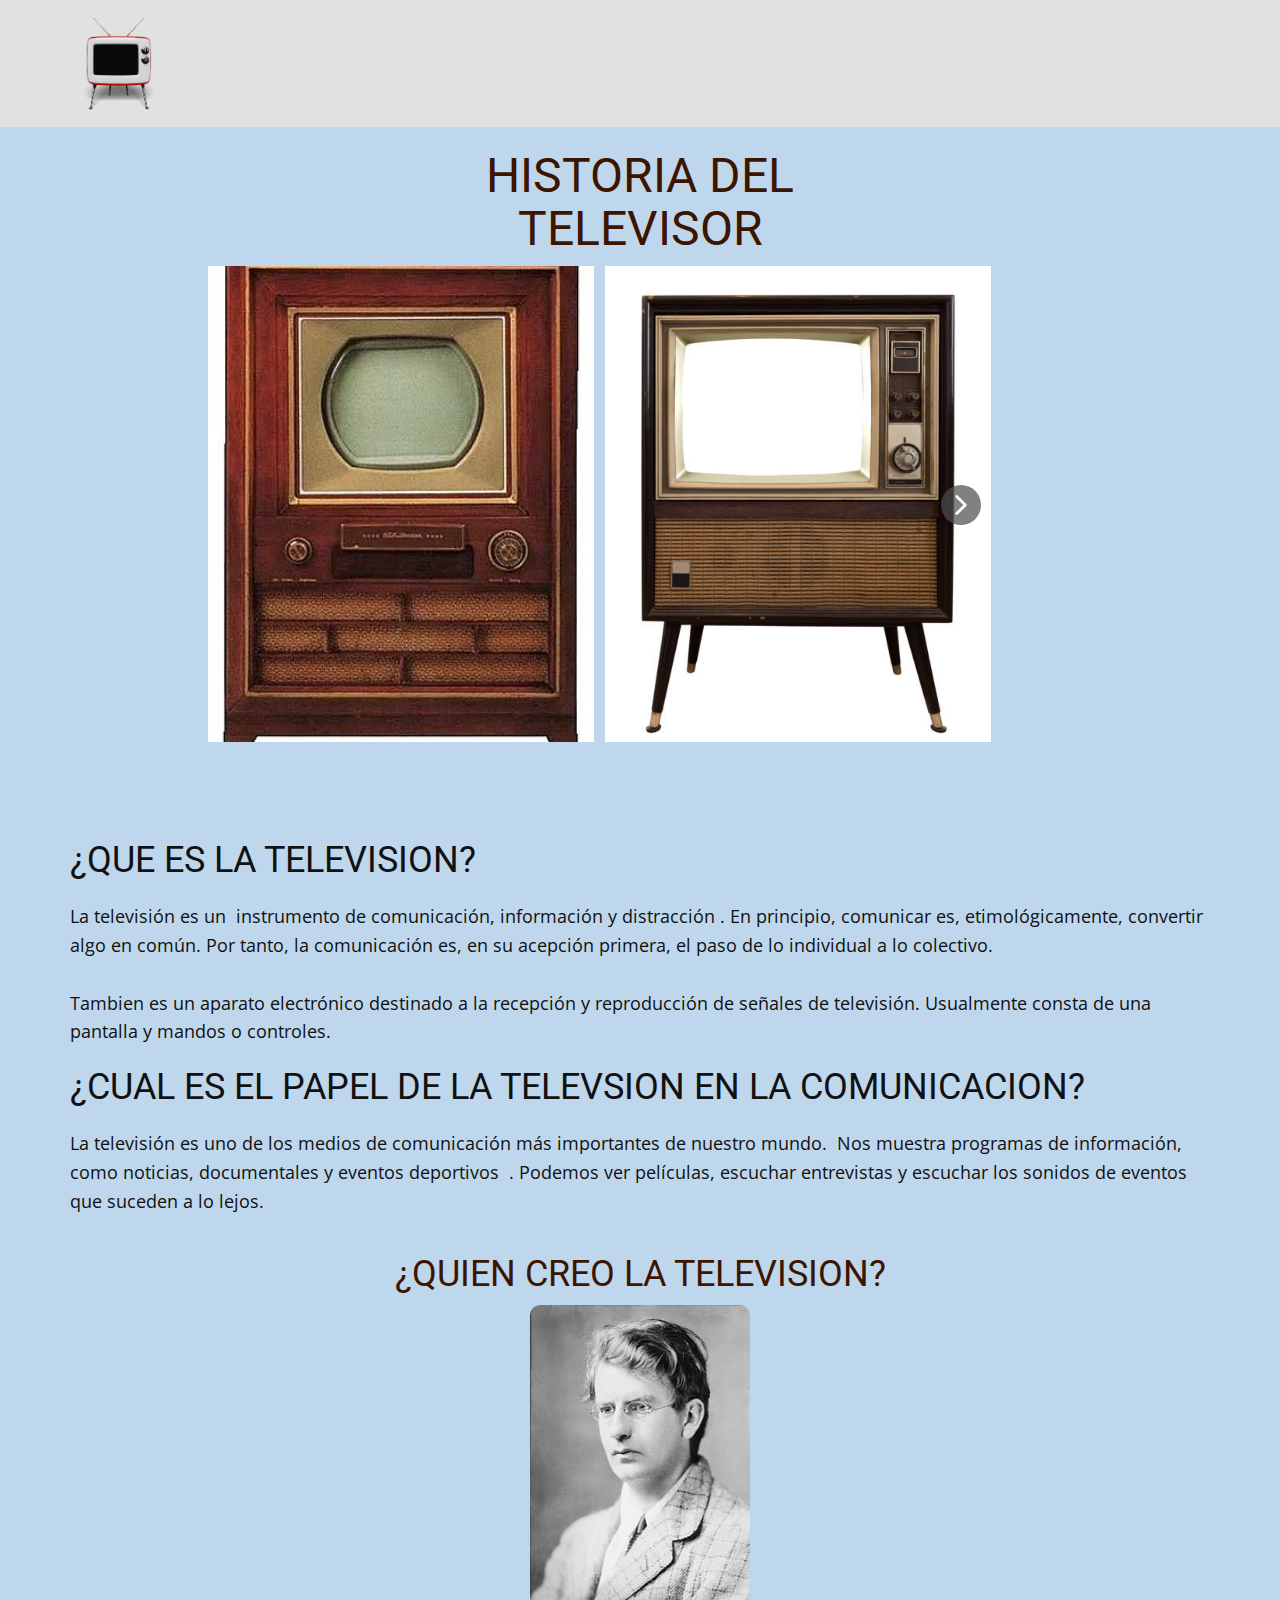
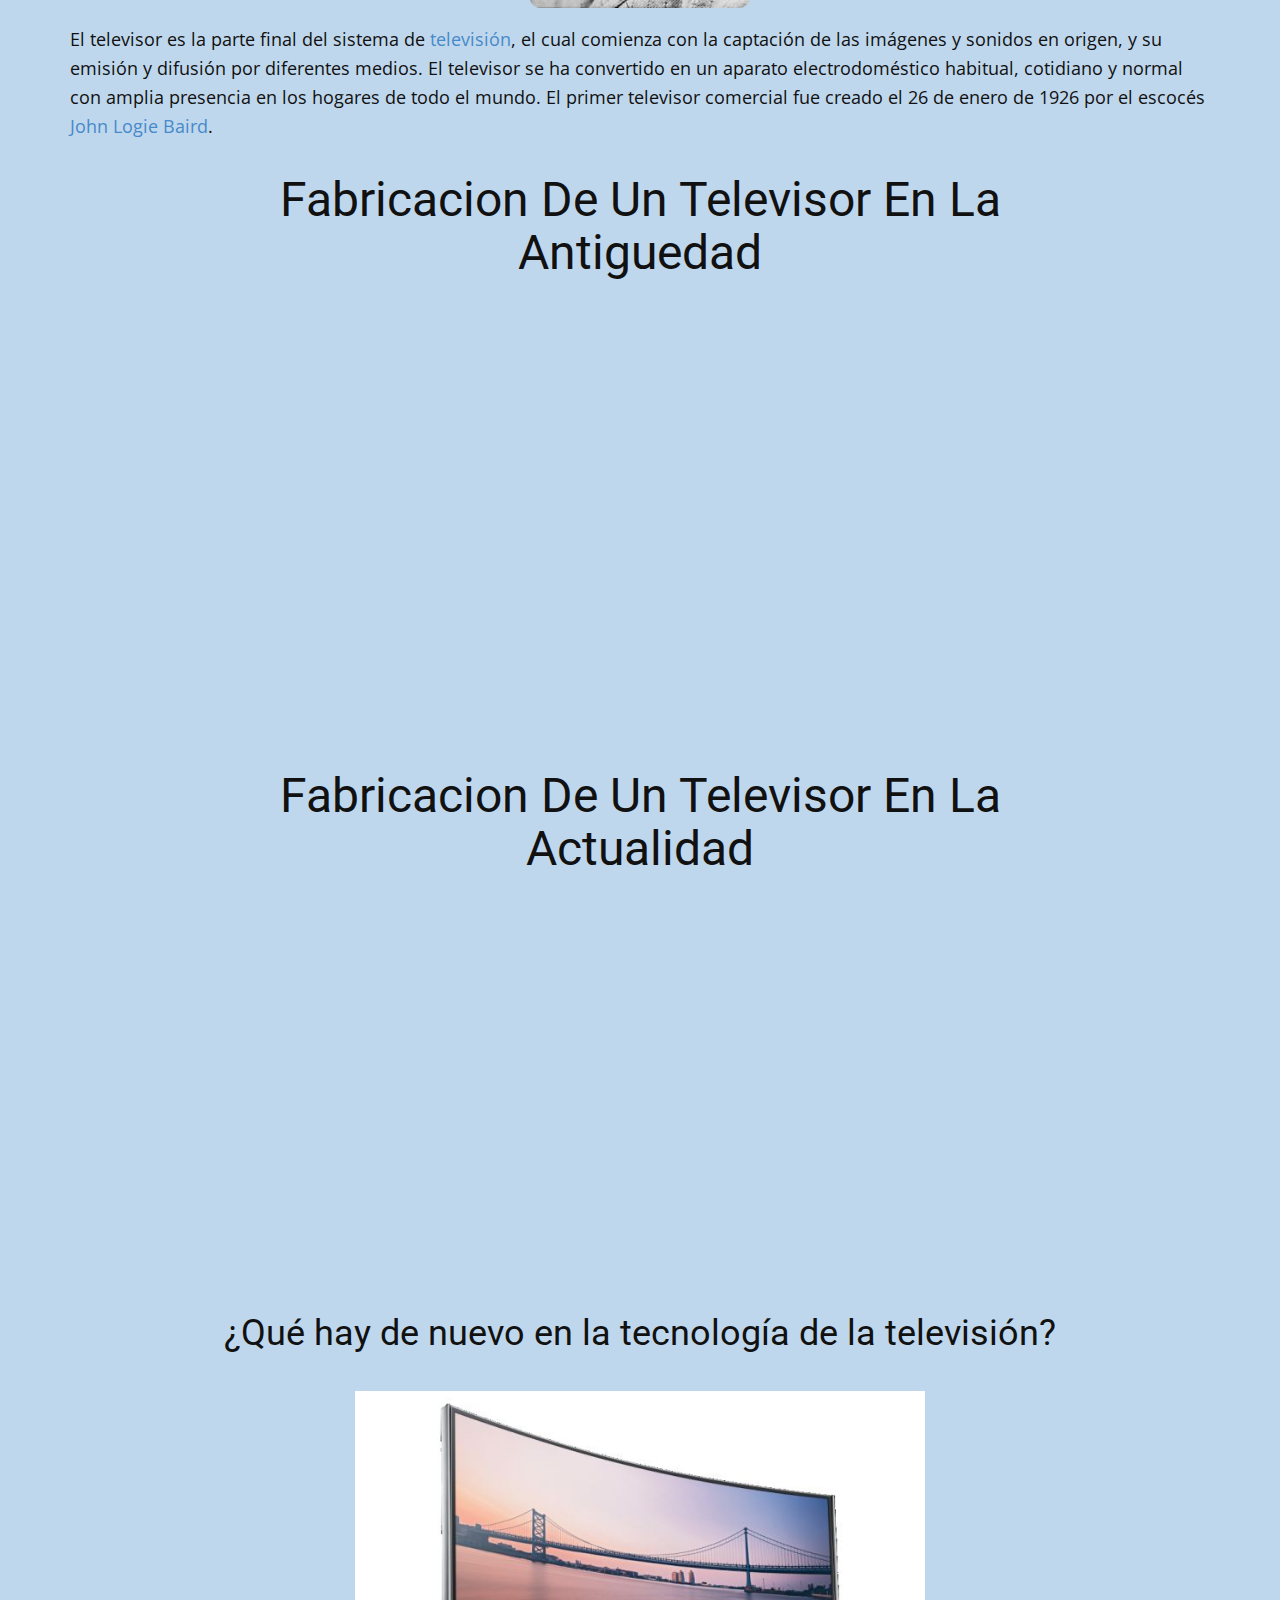
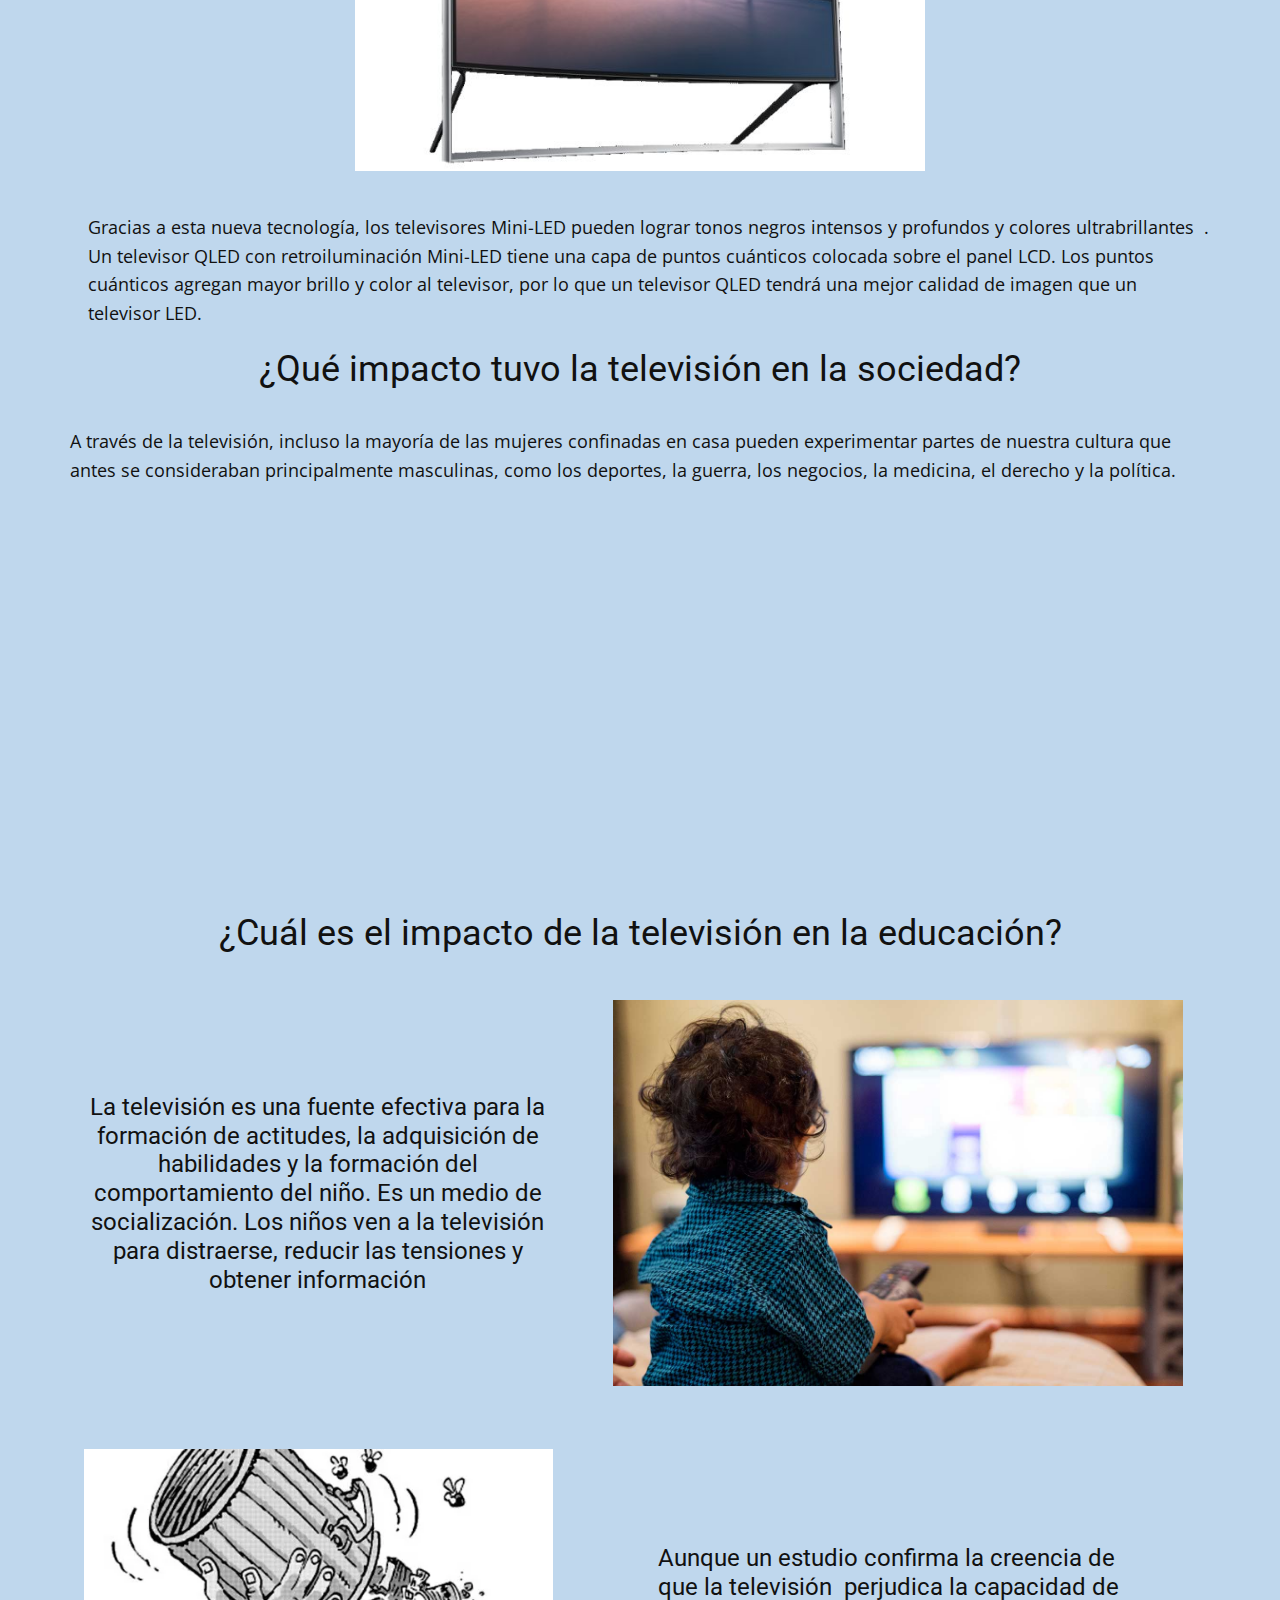
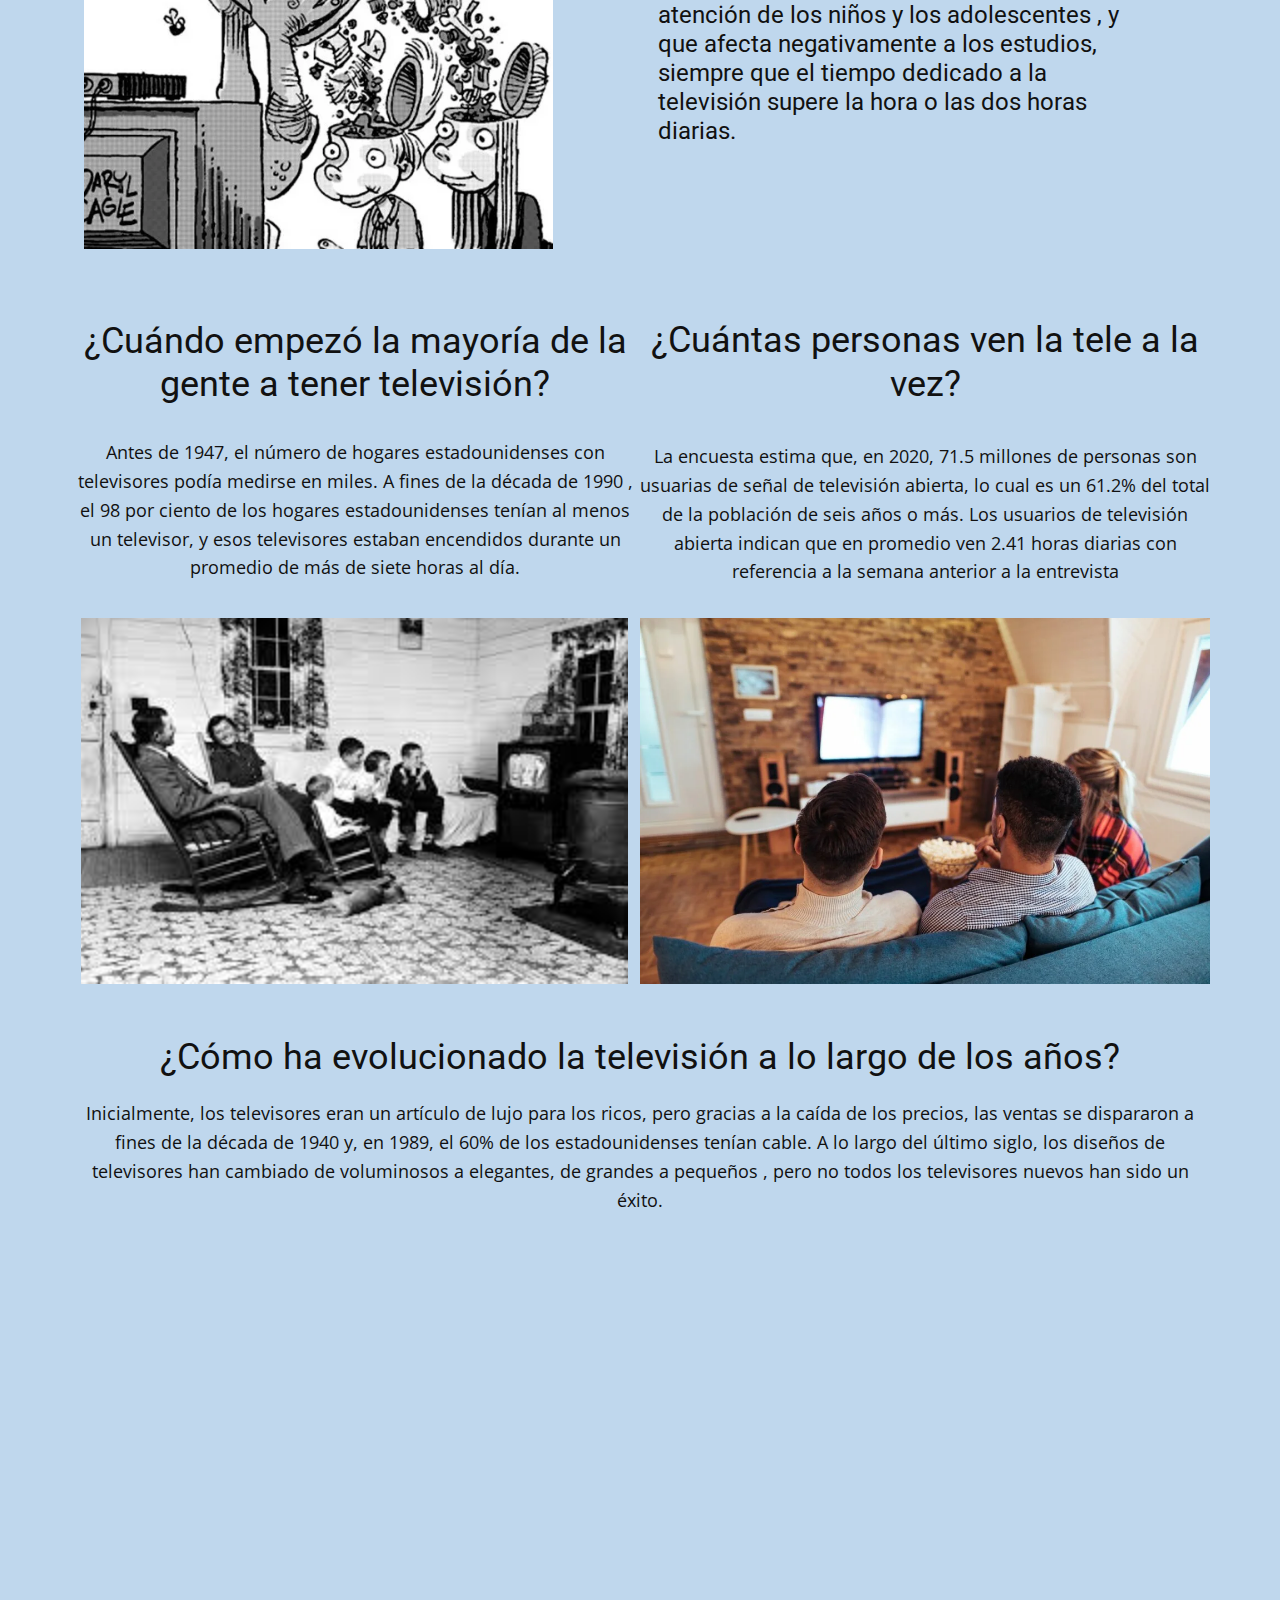
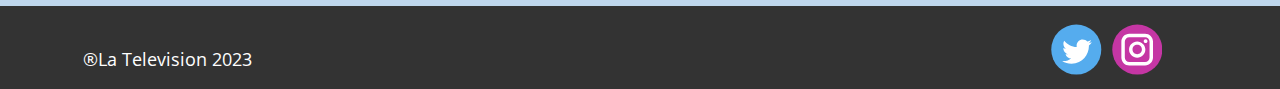
<file: index.html>
<!DOCTYPE html>
<html style="font-size: 16px;" lang="es"><head>
    <meta name="viewport" content="width=device-width, initial-scale=1.0">
    <meta charset="utf-8">
    <meta name="keywords" content="HISTORIA DEL TELEVISOR">
    <meta name="description" content="">
    <title>Inicio</title>
    <link rel="stylesheet" href="nicepage.css" media="screen">
<link rel="stylesheet" href="Inicio.css" media="screen">
    <script class="u-script" type="text/javascript" src="jquery.js" defer=""></script>
    <script class="u-script" type="text/javascript" src="nicepage.js" defer=""></script>
    <meta name="generator" content="Nicepage 5.13.1, nicepage.com">
    <link id="u-theme-google-font" rel="stylesheet" href="https://fonts.googleapis.com/css?family=Roboto:100,100i,300,300i,400,400i,500,500i,700,700i,900,900i|Open+Sans:300,300i,400,400i,500,500i,600,600i,700,700i,800,800i">
    
    
    
    
    
    
    
    
    
    
    <script type="application/ld+json">{
		"@context": "http://schema.org",
		"@type": "Organization",
		"name": "Site1",
		"logo": "images/691113427-0.png",
		"sameAs": [
				"https://twitter.com/PROGRAMALATV?s=20",
				"https://www.instagram.com/antvcolombia/?hl=es"
		]
}</script>
    <meta name="theme-color" content="#478ac9">
    <meta name="twitter:site" content="@">
    <meta name="twitter:card" content="summary_large_image">
    <meta name="twitter:title" content="Inicio">
    <meta name="twitter:description" content="Site1">
    <meta property="og:title" content="Inicio">
    <meta property="og:description" content="">
    <meta property="og:type" content="website">
  <meta data-intl-tel-input-cdn-path="intlTelInput/" /></head>
  <body data-home-page="Inicio.html" data-home-page-title="Inicio" class="u-body u-xl-mode" data-lang="es"><header class="u-clearfix u-custom-color-5 u-header u-header" id="sec-a1c9"><div class="u-clearfix u-sheet u-valign-middle u-sheet-1">
        <a href="https://nicepage.com" class="u-image u-logo u-image-1" data-image-width="923" data-image-height="1000">
          <img class="u-logo-image u-logo-image-1" src="images/691113427-0.png">
        </a>
      </div></header>
    <section class="u-align-center u-clearfix u-custom-color-1 u-section-1" id="sec-3d3c">
      <div class="u-clearfix u-sheet u-sheet-1">
        <h2 class="u-text u-text-custom-color-3 u-text-1">HISTORIA DEL TELEVISOR<br>
        </h2>
        <div class="u-expanded-width-sm u-expanded-width-xs u-gallery u-layout-horizontal u-lightbox u-no-transition u-show-text-on-hover u-width-fixed u-gallery-1">
          <div class="u-gallery-inner"><div class="u-effect-fade u-gallery-item u-gallery-item-1"><div class="u-back-slide" data-image-width="339" data-image-height="480"><img class="u-back-image u-back-image-1" src="images/uno.jpg">
</div><div class="u-over-slide u-shading u-over-slide-1"></div>
</div><div class="u-effect-fade u-gallery-item u-gallery-item-2"><div class="u-back-slide" data-image-width="612" data-image-height="612"><img class="u-back-image u-back-image-2" src="images/1.jpg">
</div><div class="u-over-slide u-shading u-over-slide-2"></div>
</div><div class="u-effect-fade u-gallery-item u-gallery-item-3" data-image-width="225" data-image-height="225"><div class="u-back-slide" data-image-width="225" data-image-height="225"><img class="u-back-image u-back-image-3" src="images/3.jpg">
</div><div class="u-over-slide u-shading u-over-slide-3"></div>
</div><div class="u-effect-fade u-gallery-item u-gallery-item-4" data-image-width="500" data-image-height="350"><div class="u-back-slide" data-image-width="500" data-image-height="350"><img class="u-back-image u-image-contain u-back-image-4" src="images/4.jpg">
</div><div class="u-over-slide u-shading u-over-slide-4"></div>
</div><div class="u-effect-fade u-gallery-item u-gallery-item-5" data-image-width="250" data-image-height="202"><div class="u-back-slide"><img class="u-back-image u-image-contain u-back-image-5" src="images/5.jpg">
</div><div class="u-over-slide u-shading u-over-slide-5"></div>
</div><div class="u-effect-fade u-gallery-item u-gallery-item-6" data-image-width="293" data-image-height="172"><div class="u-back-slide"><img class="u-back-image u-image-contain u-back-image-6" src="images/6.jpg">
</div><div class="u-over-slide u-shading u-over-slide-6"></div>
</div></div>
          <a class="u-absolute-vcenter u-gallery-nav u-gallery-nav-prev u-grey-70 u-icon-circle u-opacity u-opacity-70 u-spacing-10 u-text-white u-gallery-nav-1" href="#" role="button">
            <span aria-hidden="true">
              <svg viewBox="0 0 451.847 451.847"><path d="M97.141,225.92c0-8.095,3.091-16.192,9.259-22.366L300.689,9.27c12.359-12.359,32.397-12.359,44.751,0
c12.354,12.354,12.354,32.388,0,44.748L173.525,225.92l171.903,171.909c12.354,12.354,12.354,32.391,0,44.744
c-12.354,12.365-32.386,12.365-44.745,0l-194.29-194.281C100.226,242.115,97.141,234.018,97.141,225.92z"></path></svg>
            </span>
            <span class="sr-only">
              <svg viewBox="0 0 451.847 451.847"><path d="M97.141,225.92c0-8.095,3.091-16.192,9.259-22.366L300.689,9.27c12.359-12.359,32.397-12.359,44.751,0
c12.354,12.354,12.354,32.388,0,44.748L173.525,225.92l171.903,171.909c12.354,12.354,12.354,32.391,0,44.744
c-12.354,12.365-32.386,12.365-44.745,0l-194.29-194.281C100.226,242.115,97.141,234.018,97.141,225.92z"></path></svg>
            </span>
          </a>
          <a class="u-gallery-nav u-gallery-nav-next u-grey-70 u-icon-circle u-opacity u-opacity-70 u-spacing-10 u-text-white u-gallery-nav-2" href="#" role="button">
            <span aria-hidden="true">
              <svg viewBox="0 0 451.846 451.847"><path d="M345.441,248.292L151.154,442.573c-12.359,12.365-32.397,12.365-44.75,0c-12.354-12.354-12.354-32.391,0-44.744
L278.318,225.92L106.409,54.017c-12.354-12.359-12.354-32.394,0-44.748c12.354-12.359,32.391-12.359,44.75,0l194.287,194.284
c6.177,6.18,9.262,14.271,9.262,22.366C354.708,234.018,351.617,242.115,345.441,248.292z"></path></svg>
            </span>
            <span class="sr-only">
              <svg viewBox="0 0 451.846 451.847"><path d="M345.441,248.292L151.154,442.573c-12.359,12.365-32.397,12.365-44.75,0c-12.354-12.354-12.354-32.391,0-44.744
L278.318,225.92L106.409,54.017c-12.354-12.359-12.354-32.394,0-44.748c12.354-12.359,32.391-12.359,44.75,0l194.287,194.284
c6.177,6.18,9.262,14.271,9.262,22.366C354.708,234.018,351.617,242.115,345.441,248.292z"></path></svg>
            </span>
          </a>
        </div>
      </div>
    </section>
    <section class="u-clearfix u-custom-color-1 u-section-2" id="sec-3b63">
      <div class="u-clearfix u-sheet u-sheet-1">
        <h3 class="u-text u-text-default u-text-1">¿QUE ES LA TELEVISION?</h3>
        <p class="u-text u-text-default u-text-2">La televisión es un&nbsp;<b>
            <span style="font-weight: 400;">instrumento de comunicación, información y</span>
            <span style="font-weight: 400;"></span></b><b>
            <span style="font-weight: 400;">distracción</span>
            <span style="font-weight: 400;">
              <span style="font-weight: 700;"></span>
            </span></b>
          <span style="font-weight: 700;"></span>. En principio, comunicar es, etimológicamente, convertir algo en común. Por tanto, la comunicación es, en su acepción primera, el paso de lo individual a lo colectivo.<br>
          <br>Tambien es un aparato electrónico destinado a la recepción y reproducción de señales de televisión. Usualmente consta de una pantalla y mandos o controles.<br>
        </p>
        <h3 class="u-text u-text-default u-text-3">¿CUAL ES EL PAPEL DE LA TELEVSION EN LA COMUNICACION?</h3>
        <p class="u-text u-text-default u-text-4">La televisión es uno de los medios de comunicación más importantes de nuestro mundo.&nbsp;<b>
            <span style="font-weight: 400;">Nos muestra programas de información, como noticias, documentales y eventos deportivos</span></b> &nbsp;. Podemos ver películas, escuchar entrevistas y escuchar los sonidos de eventos que suceden a lo lejos.
        </p>
      </div>
    </section>
    <section class="u-clearfix u-custom-color-1 u-section-3" id="sec-ad99">
      <div class="u-clearfix u-sheet u-valign-middle u-sheet-1">
        <h3 class="u-text u-text-custom-color-3 u-text-default u-text-1">¿QUIEN CREO LA TELEVISION?</h3>
        <img class="u-image u-image-round u-radius-10 u-image-1" src="images/John_Logie_Baird_in_1917.jpg" alt="" data-image-width="220" data-image-height="303">
        <p class="u-text u-text-2">El televisor es la parte final del sistema de&nbsp;<a href="https://es.wikipedia.org/wiki/Televisi%C3%B3n" title="Televisión" class="u-active-none u-border-none u-btn u-button-style u-hover-none u-none u-text-palette-1-base u-btn-1">televisión</a>, el cual comienza con la captación de las imágenes y sonidos en origen, y su emisión y difusión por diferentes medios. El televisor se ha convertido en un aparato electrodoméstico habitual, cotidiano y normal con amplia presencia en los hogares de todo el mundo. El primer televisor comercial fue creado el 26 de enero de 1926 por el escocés&nbsp;<a href="https://es.wikipedia.org/wiki/John_Logie_Baird" title="John Logie Baird" class="u-active-none u-border-none u-btn u-button-style u-hover-none u-none u-text-palette-1-base u-btn-2">John Logie Baird</a>.
        </p>
      </div>
    </section>
    <section class="u-align-center u-clearfix u-custom-color-1 u-section-4" id="sec-ad37">
      <div class="u-clearfix u-sheet u-valign-middle-xs u-sheet-1">
        <h2 class="u-text u-text-default u-text-1">Fabricacion De Un Televisor En La Antiguedad</h2>
        <div class="u-align-left u-expanded-width-sm u-expanded-width-xs u-video u-video-1">
          <div class="embed-responsive embed-responsive-1">
            <iframe style="position: absolute;top: 0;left: 0;width: 100%;height: 100%;" class="embed-responsive-item" src="https://www.youtube.com/embed/x3RNX3csGZc?mute=0&amp;showinfo=0&amp;controls=0&amp;start=0" frameborder="0" allowfullscreen=""></iframe>
          </div>
        </div>
      </div>
    </section>
    <section class="u-align-center u-clearfix u-custom-color-1 u-section-5" id="sec-847c">
      <div class="u-clearfix u-sheet u-valign-middle-xs u-sheet-1">
        <h2 class="u-text u-text-default u-text-1">Fabricacion De Un Televisor En La Actualidad</h2>
        <div class="u-align-left u-expanded-width-sm u-expanded-width-xs u-video u-video-1">
          <div class="embed-responsive embed-responsive-1">
            <iframe style="position: absolute;top: 0;left: 0;width: 100%;height: 100%;" class="embed-responsive-item" src="https://www.youtube.com/embed/yTsi3iACi3c?mute=0&amp;showinfo=0&amp;controls=0&amp;start=0" frameborder="0" allowfullscreen=""></iframe>
          </div>
        </div>
      </div>
    </section>
    <section class="u-clearfix u-custom-color-1 u-section-6" id="sec-a465">
      <div class="u-clearfix u-sheet u-sheet-1">
        <h3 class="u-text u-text-default u-text-1">¿Qué hay de nuevo en la tecnología de la televisión?</h3>
        <img class="u-image u-image-contain u-image-default u-image-1" src="images/7.jpg" alt="" data-image-width="664" data-image-height="443">
        <p class="u-text u-text-2">Gracias a esta nueva tecnología, los televisores Mini-LED pueden lograr tonos negros intensos y profundos y colores ultrabrillantes <span style="font-weight: 700;">
            <span style="font-weight: 700;">
              <span style="font-weight: 400;"></span>
            </span>
          </span>&nbsp;. Un televisor QLED con retroiluminación Mini-LED tiene una capa de puntos cuánticos colocada sobre el panel LCD. Los puntos cuánticos agregan mayor brillo y color al televisor, por lo que un televisor QLED tendrá una mejor calidad de imagen que un televisor LED.
        </p>
        <h3 class="u-text u-text-default u-text-3">¿Qué impacto tuvo la televisión en la sociedad?</h3>
        <p class="u-text u-text-4">A través de la televisión, incluso la mayoría de las mujeres confinadas en casa pueden experimentar partes de nuestra cultura que antes se consideraban principalmente masculinas, como los deportes, la guerra, los negocios, la medicina, el derecho y la política.</p>
      </div>
    </section>
    <section class="u-clearfix u-custom-color-1 u-section-7" id="sec-1a49">
      <div class="u-clearfix u-sheet u-sheet-1">
        <div class="u-align-left u-video u-video-1">
          <div class="embed-responsive embed-responsive-1">
            <iframe style="position: absolute;top: 0;left: 0;width: 100%;height: 100%;" class="embed-responsive-item" src="https://www.youtube.com/embed/GElQIqVGxoE?mute=0&amp;showinfo=0&amp;controls=0&amp;start=0" frameborder="0" allowfullscreen=""></iframe>
          </div>
        </div>
        <h3 class="u-text u-text-default u-text-1">¿Cuál es el impacto de la televisión en la educación?</h3>
      </div>
    </section>
    <section class="u-align-center u-clearfix u-custom-color-1 u-section-8" id="sec-e721">
      <div class="u-clearfix u-sheet u-valign-middle-xs u-sheet-1">
        <img class="u-image u-image-default u-image-1" src="images/8.jpg" alt="" data-image-width="1200" data-image-height="812">
        <h4 class="u-text u-text-1">La televisión&nbsp;es una fuente efectiva para la formación de actitudes, la adquisición de habilidades y la formación del comportamiento del niño. Es un medio de socialización. Los niños ven a la televisión para distraerse, reducir las tensiones y obtener información</h4>
      </div>
    </section>
    <section class="u-clearfix u-custom-color-1 u-section-9" id="sec-a718">
      <div class="u-clearfix u-sheet u-sheet-1">
        <img class="u-image u-image-default u-image-1" src="images/9.webp" alt="" data-image-width="563" data-image-height="480">
        <h4 class="u-text u-text-1">Aunque un estudio confirma la creencia de que la televisión&nbsp;<b>
            <span style="font-weight: 400;">perjudica la capacidad de atención de los niños y los adolescentes</span></b> , y que afecta negativamente a los estudios, siempre que el tiempo dedicado a la televisión supere la hora o las dos horas diarias.
        </h4>
        <h3 class="u-align-center u-text u-text-2">¿Cuántas personas ven la tele a la vez?</h3>
        <h3 class="u-align-center u-text u-text-3">¿Cuándo empezó la mayoría de la gente a tener televisión?</h3>
        <p class="u-align-center u-text u-text-4">Antes de 1947, el número de hogares estadounidenses con televisores podía medirse en miles. A fines de la década de 1990 , el 98 por ciento de los hogares estadounidenses tenían al menos un televisor, y esos televisores estaban encendidos durante un promedio de más de siete horas al día.</p>
        <p class="u-align-center u-text u-text-5">La encuesta estima que, en 2020,&nbsp;71.5 millones&nbsp;de personas son usuarias de señal de televisión abierta, lo cual es un 61.2% del total de la población de seis años o más. Los usuarios de televisión abierta indican que en promedio ven 2.41 horas diarias con referencia a la semana anterior a la entrevista</p>
        <img class="u-image u-image-default u-image-2" src="images/10.jpg" alt="" data-image-width="275" data-image-height="183">
        <img class="u-image u-image-default u-image-3" src="images/11.webp" alt="" data-image-width="1024" data-image-height="683">
        <h3 class="u-align-center u-text u-text-6">¿Cómo ha evolucionado la televisión a lo largo de los años?</h3>
        <p class="u-align-center u-text u-text-7">Inicialmente, los televisores eran un artículo de lujo para los ricos, pero gracias a la caída de los precios, las ventas se dispararon a fines de la década de 1940 y, en 1989, el 60% de los estadounidenses tenían cable. A lo largo del último siglo, los diseños de televisores han cambiado de voluminosos a elegantes, de grandes a pequeños , pero no todos los televisores nuevos han sido un éxito.</p>
        <div class="u-video u-video-contain u-video-1">
          <div class="embed-responsive embed-responsive-1">
            <iframe style="position: absolute;top: 0;left: 0;width: 100%;height: 100%;" class="embed-responsive-item" src="https://www.youtube.com/embed/mLwXPG5eGvk?mute=0&amp;showinfo=0&amp;controls=0&amp;start=0" frameborder="0" allowfullscreen=""></iframe>
          </div>
        </div>
      </div>
    </section>
    
    
    <footer class="u-clearfix u-footer u-grey-80" id="sec-87c9"><div class="u-clearfix u-sheet u-sheet-1">
        <div class="u-align-left u-social-icons u-spacing-10 u-social-icons-1">
          <a class="u-social-url" title="twitter" target="_blank" href="https://twitter.com/PROGRAMALATV?s=20"><span class="u-icon u-social-icon u-social-twitter u-icon-1"><svg class="u-svg-link" preserveAspectRatio="xMidYMin slice" viewBox="0 0 112 112" style=""><use xmlns:xlink="http://www.w3.org/1999/xlink" xlink:href="#svg-5853"></use></svg><svg class="u-svg-content" viewBox="0 0 112 112" x="0" y="0" id="svg-5853"><circle fill="currentColor" class="st0" cx="56.1" cy="56.1" r="55"></circle><path fill="#FFFFFF" d="M83.8,47.3c0,0.6,0,1.2,0,1.7c0,17.7-13.5,38.2-38.2,38.2C38,87.2,31,85,25,81.2c1,0.1,2.1,0.2,3.2,0.2
      c6.3,0,12.1-2.1,16.7-5.7c-5.9-0.1-10.8-4-12.5-9.3c0.8,0.2,1.7,0.2,2.5,0.2c1.2,0,2.4-0.2,3.5-0.5c-6.1-1.2-10.8-6.7-10.8-13.1
      c0-0.1,0-0.1,0-0.2c1.8,1,3.9,1.6,6.1,1.7c-3.6-2.4-6-6.5-6-11.2c0-2.5,0.7-4.8,1.8-6.7c6.6,8.1,16.5,13.5,27.6,14
      c-0.2-1-0.3-2-0.3-3.1c0-7.4,6-13.4,13.4-13.4c3.9,0,7.3,1.6,9.8,4.2c3.1-0.6,5.9-1.7,8.5-3.3c-1,3.1-3.1,5.8-5.9,7.4
      c2.7-0.3,5.3-1,7.7-2.1C88.7,43,86.4,45.4,83.8,47.3z"></path></svg></span>
          </a>
          <a class="u-social-url" title="instagram" target="_blank" href="https://www.instagram.com/antvcolombia/?hl=es"><span class="u-icon u-social-icon u-social-instagram u-icon-2"><svg class="u-svg-link" preserveAspectRatio="xMidYMin slice" viewBox="0 0 112 112" style=""><use xmlns:xlink="http://www.w3.org/1999/xlink" xlink:href="#svg-5d02"></use></svg><svg class="u-svg-content" viewBox="0 0 112 112" x="0" y="0" id="svg-5d02"><circle fill="currentColor" cx="56.1" cy="56.1" r="55"></circle><path fill="#FFFFFF" d="M55.9,38.2c-9.9,0-17.9,8-17.9,17.9C38,66,46,74,55.9,74c9.9,0,17.9-8,17.9-17.9C73.8,46.2,65.8,38.2,55.9,38.2
      z M55.9,66.4c-5.7,0-10.3-4.6-10.3-10.3c-0.1-5.7,4.6-10.3,10.3-10.3c5.7,0,10.3,4.6,10.3,10.3C66.2,61.8,61.6,66.4,55.9,66.4z"></path><path fill="#FFFFFF" d="M74.3,33.5c-2.3,0-4.2,1.9-4.2,4.2s1.9,4.2,4.2,4.2s4.2-1.9,4.2-4.2S76.6,33.5,74.3,33.5z"></path><path fill="#FFFFFF" d="M73.1,21.3H38.6c-9.7,0-17.5,7.9-17.5,17.5v34.5c0,9.7,7.9,17.6,17.5,17.6h34.5c9.7,0,17.5-7.9,17.5-17.5V38.8
      C90.6,29.1,82.7,21.3,73.1,21.3z M83,73.3c0,5.5-4.5,9.9-9.9,9.9H38.6c-5.5,0-9.9-4.5-9.9-9.9V38.8c0-5.5,4.5-9.9,9.9-9.9h34.5
      c5.5,0,9.9,4.5,9.9,9.9V73.3z"></path></svg></span>
          </a>
        </div>
        <p class="u-text u-text-default u-text-1">®La Television 2023</p>
      </div></footer>
  
</body></html>
</file>
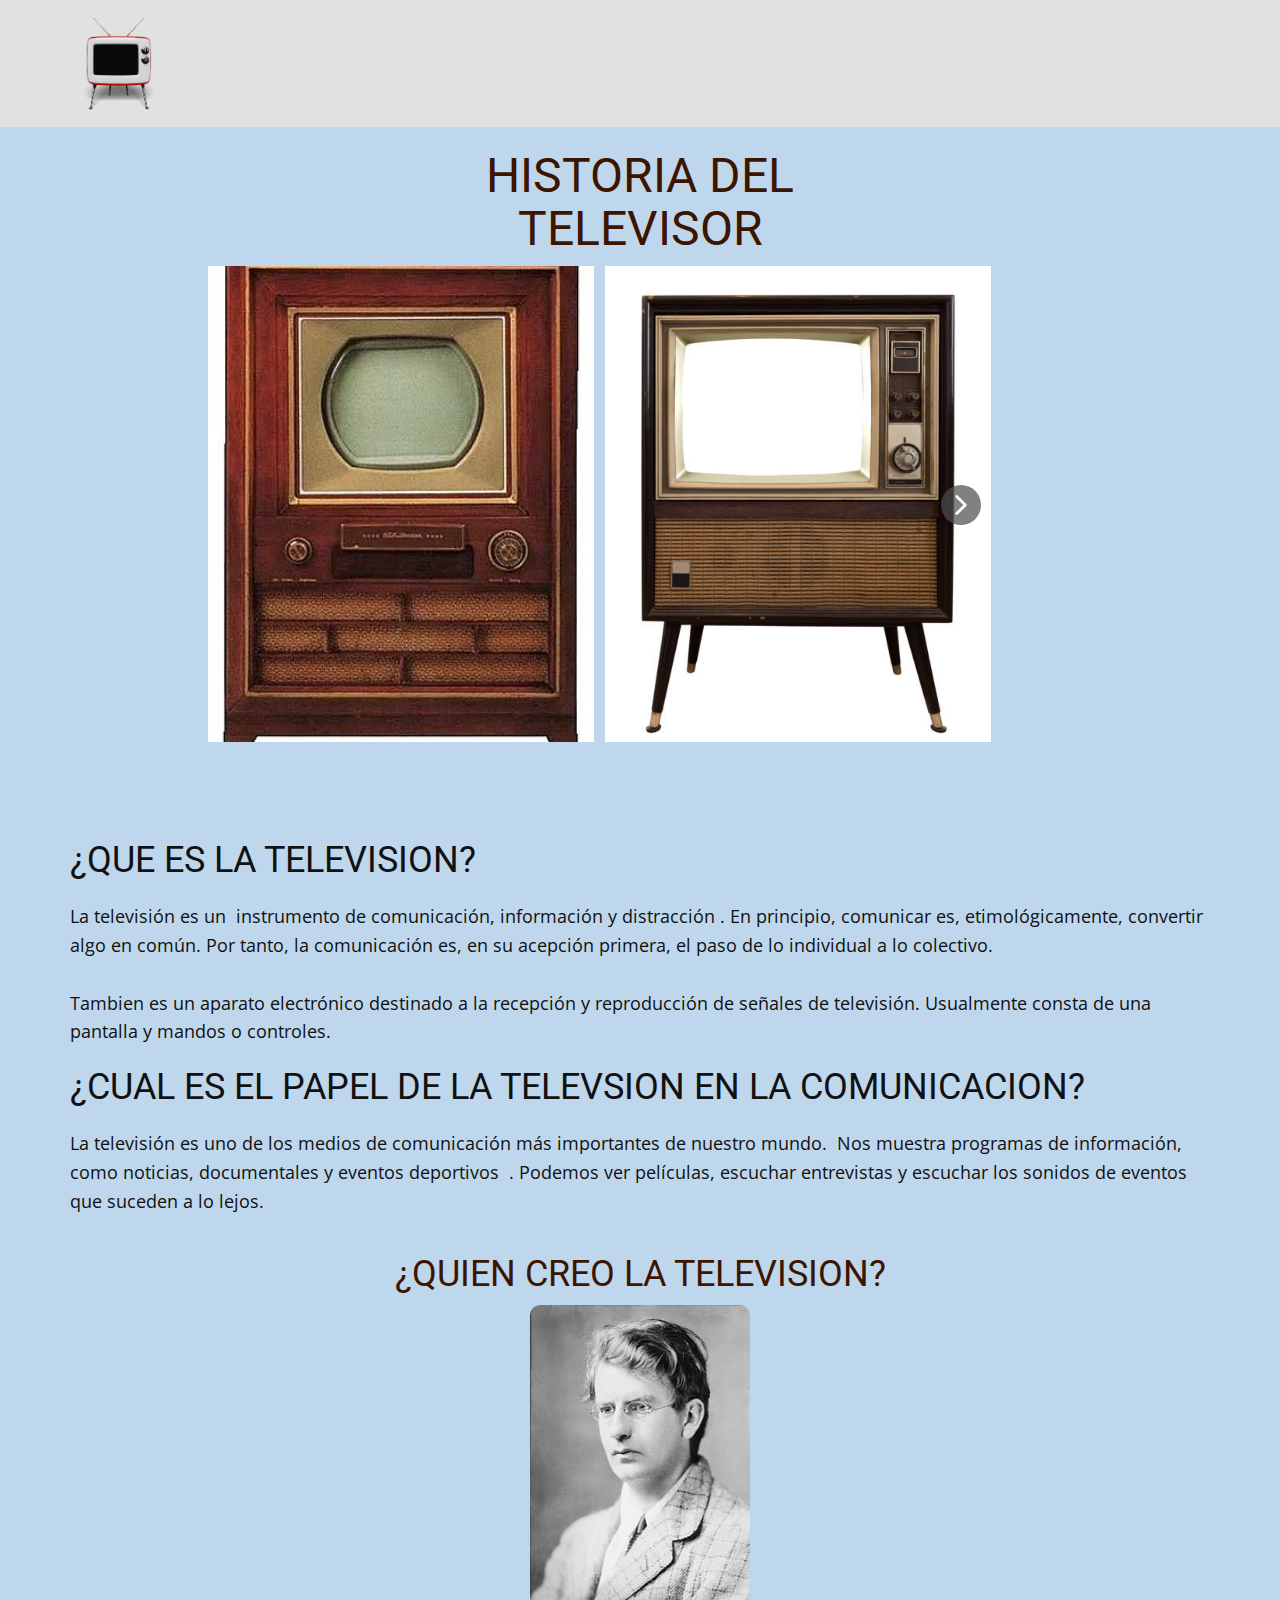
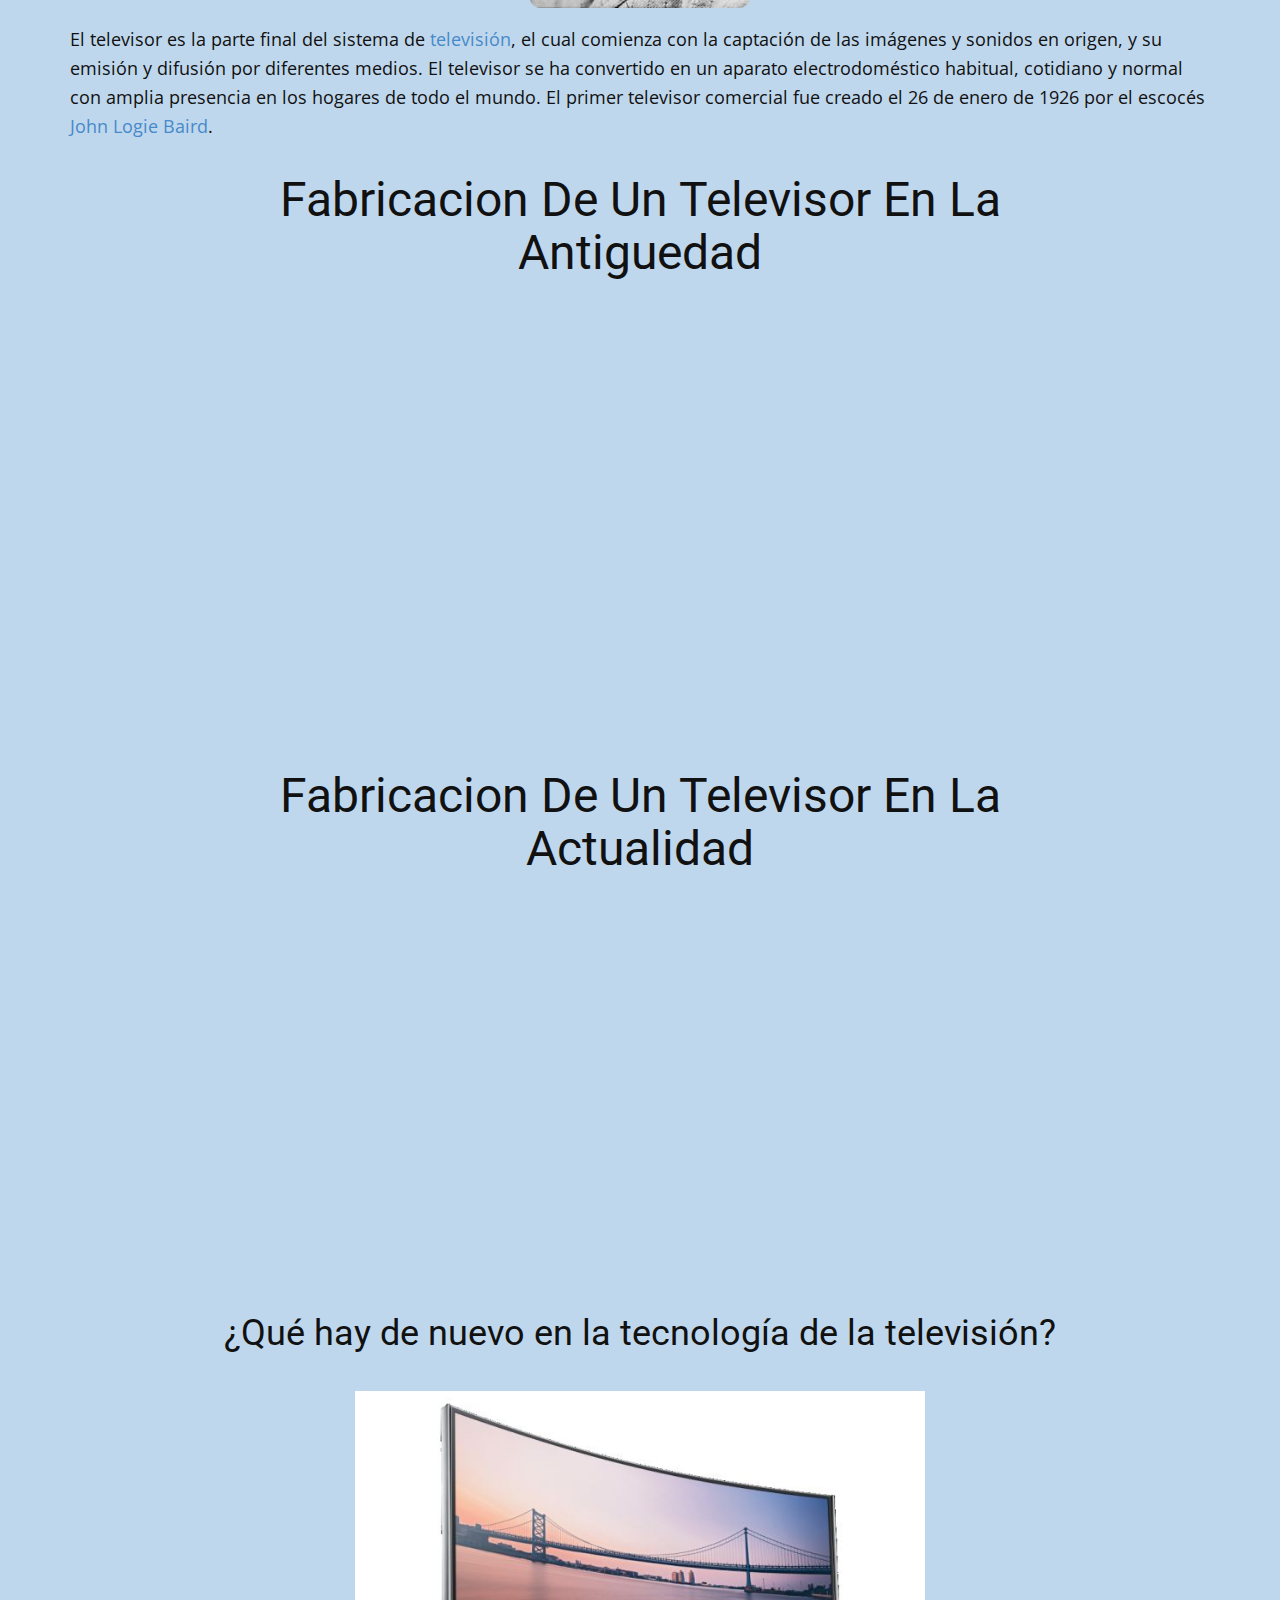
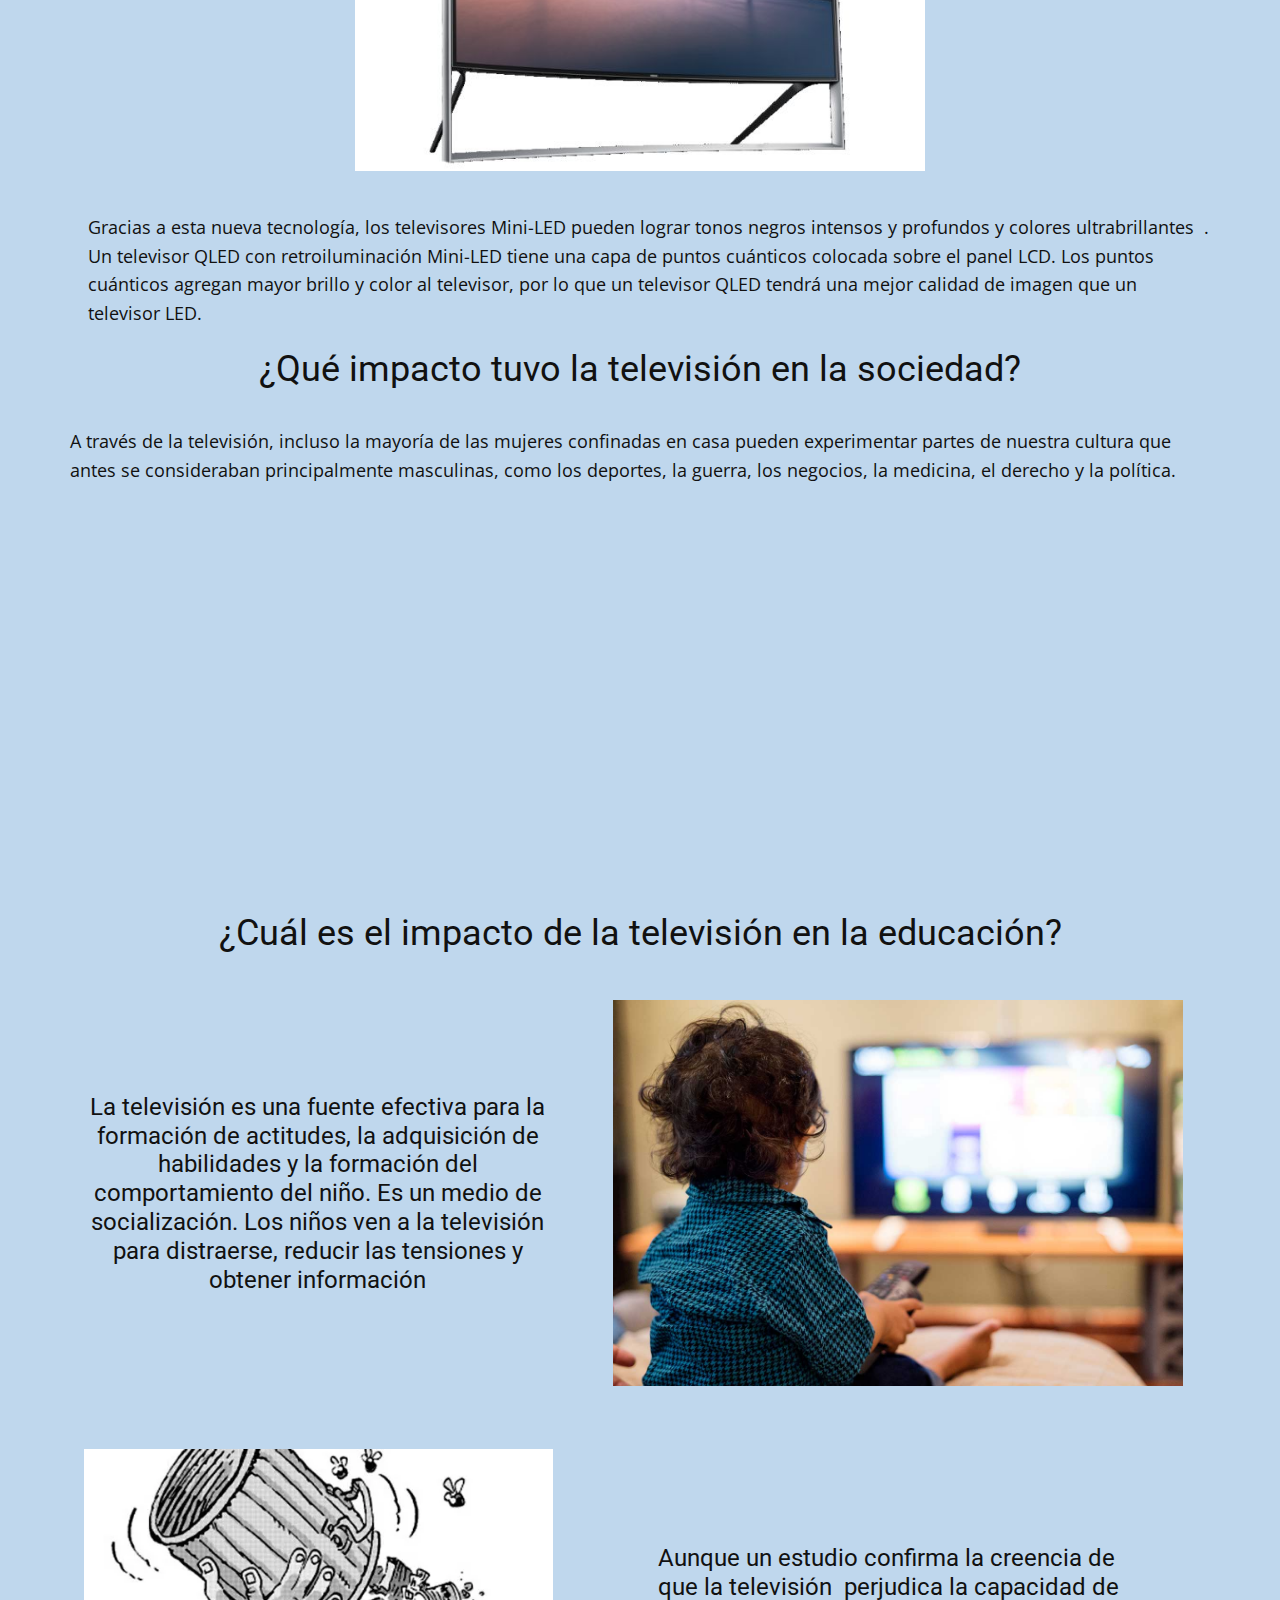
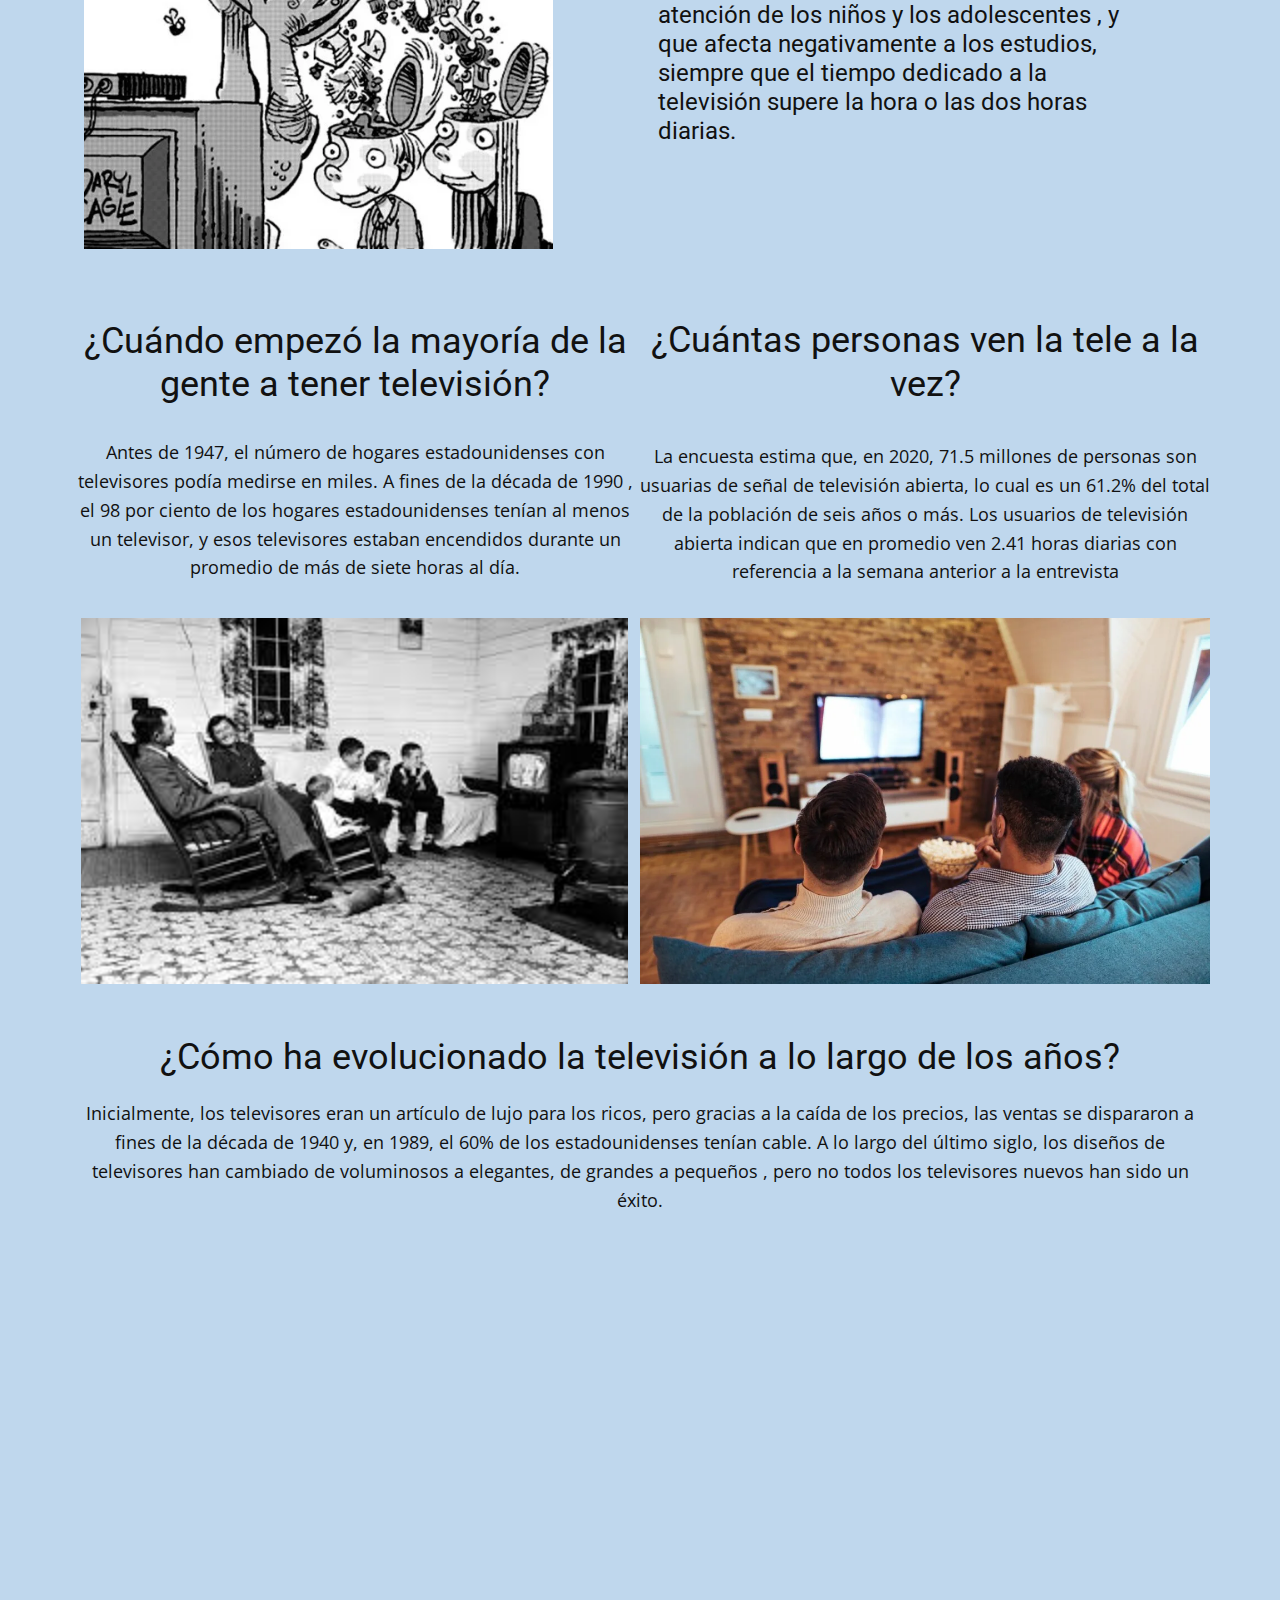
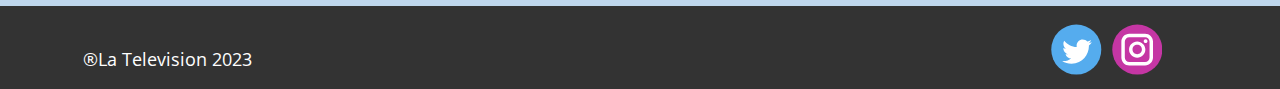
<file: Inicio.html>
<!DOCTYPE html>
<html style="font-size: 16px;" lang="es"><head>
    <meta name="viewport" content="width=device-width, initial-scale=1.0">
    <meta charset="utf-8">
    <meta name="keywords" content="HISTORIA DEL TELEVISOR">
    <meta name="description" content="">
    <title>Inicio</title>
    <link rel="stylesheet" href="nicepage.css" media="screen">
<link rel="stylesheet" href="Inicio.css" media="screen">
    <script class="u-script" type="text/javascript" src="jquery.js" defer=""></script>
    <script class="u-script" type="text/javascript" src="nicepage.js" defer=""></script>
    <meta name="generator" content="Nicepage 5.13.1, nicepage.com">
    <link id="u-theme-google-font" rel="stylesheet" href="https://fonts.googleapis.com/css?family=Roboto:100,100i,300,300i,400,400i,500,500i,700,700i,900,900i|Open+Sans:300,300i,400,400i,500,500i,600,600i,700,700i,800,800i">
    
    
    
    
    
    
    
    
    
    
    <script type="application/ld+json">{
		"@context": "http://schema.org",
		"@type": "Organization",
		"name": "Site1",
		"logo": "images/691113427-0.png",
		"sameAs": [
				"https://twitter.com/PROGRAMALATV?s=20",
				"https://www.instagram.com/antvcolombia/?hl=es"
		]
}</script>
    <meta name="theme-color" content="#478ac9">
    <meta name="twitter:site" content="@">
    <meta name="twitter:card" content="summary_large_image">
    <meta name="twitter:title" content="Inicio">
    <meta name="twitter:description" content="Site1">
    <meta property="og:title" content="Inicio">
    <meta property="og:description" content="">
    <meta property="og:type" content="website">
  <meta data-intl-tel-input-cdn-path="intlTelInput/" /></head>
  <body class="u-body u-xl-mode" data-lang="es"><header class="u-clearfix u-custom-color-5 u-header u-header" id="sec-a1c9"><div class="u-clearfix u-sheet u-valign-middle u-sheet-1">
        <a href="https://nicepage.com" class="u-image u-logo u-image-1" data-image-width="923" data-image-height="1000">
          <img class="u-logo-image u-logo-image-1" src="images/691113427-0.png">
        </a>
      </div></header>
    <section class="u-align-center u-clearfix u-custom-color-1 u-section-1" id="sec-3d3c">
      <div class="u-clearfix u-sheet u-sheet-1">
        <h2 class="u-text u-text-custom-color-3 u-text-1">HISTORIA DEL TELEVISOR<br>
        </h2>
        <div class="u-expanded-width-sm u-expanded-width-xs u-gallery u-layout-horizontal u-lightbox u-no-transition u-show-text-on-hover u-width-fixed u-gallery-1">
          <div class="u-gallery-inner"><div class="u-effect-fade u-gallery-item u-gallery-item-1"><div class="u-back-slide" data-image-width="339" data-image-height="480"><img class="u-back-image u-back-image-1" src="images/uno.jpg">
</div><div class="u-over-slide u-shading u-over-slide-1"></div>
</div><div class="u-effect-fade u-gallery-item u-gallery-item-2"><div class="u-back-slide" data-image-width="612" data-image-height="612"><img class="u-back-image u-back-image-2" src="images/1.jpg">
</div><div class="u-over-slide u-shading u-over-slide-2"></div>
</div><div class="u-effect-fade u-gallery-item u-gallery-item-3" data-image-width="225" data-image-height="225"><div class="u-back-slide" data-image-width="225" data-image-height="225"><img class="u-back-image u-back-image-3" src="images/3.jpg">
</div><div class="u-over-slide u-shading u-over-slide-3"></div>
</div><div class="u-effect-fade u-gallery-item u-gallery-item-4" data-image-width="500" data-image-height="350"><div class="u-back-slide" data-image-width="500" data-image-height="350"><img class="u-back-image u-image-contain u-back-image-4" src="images/4.jpg">
</div><div class="u-over-slide u-shading u-over-slide-4"></div>
</div><div class="u-effect-fade u-gallery-item u-gallery-item-5" data-image-width="250" data-image-height="202"><div class="u-back-slide"><img class="u-back-image u-image-contain u-back-image-5" src="images/5.jpg">
</div><div class="u-over-slide u-shading u-over-slide-5"></div>
</div><div class="u-effect-fade u-gallery-item u-gallery-item-6" data-image-width="293" data-image-height="172"><div class="u-back-slide"><img class="u-back-image u-image-contain u-back-image-6" src="images/6.jpg">
</div><div class="u-over-slide u-shading u-over-slide-6"></div>
</div></div>
          <a class="u-absolute-vcenter u-gallery-nav u-gallery-nav-prev u-grey-70 u-icon-circle u-opacity u-opacity-70 u-spacing-10 u-text-white u-gallery-nav-1" href="#" role="button">
            <span aria-hidden="true">
              <svg viewBox="0 0 451.847 451.847"><path d="M97.141,225.92c0-8.095,3.091-16.192,9.259-22.366L300.689,9.27c12.359-12.359,32.397-12.359,44.751,0
c12.354,12.354,12.354,32.388,0,44.748L173.525,225.92l171.903,171.909c12.354,12.354,12.354,32.391,0,44.744
c-12.354,12.365-32.386,12.365-44.745,0l-194.29-194.281C100.226,242.115,97.141,234.018,97.141,225.92z"></path></svg>
            </span>
            <span class="sr-only">
              <svg viewBox="0 0 451.847 451.847"><path d="M97.141,225.92c0-8.095,3.091-16.192,9.259-22.366L300.689,9.27c12.359-12.359,32.397-12.359,44.751,0
c12.354,12.354,12.354,32.388,0,44.748L173.525,225.92l171.903,171.909c12.354,12.354,12.354,32.391,0,44.744
c-12.354,12.365-32.386,12.365-44.745,0l-194.29-194.281C100.226,242.115,97.141,234.018,97.141,225.92z"></path></svg>
            </span>
          </a>
          <a class="u-gallery-nav u-gallery-nav-next u-grey-70 u-icon-circle u-opacity u-opacity-70 u-spacing-10 u-text-white u-gallery-nav-2" href="#" role="button">
            <span aria-hidden="true">
              <svg viewBox="0 0 451.846 451.847"><path d="M345.441,248.292L151.154,442.573c-12.359,12.365-32.397,12.365-44.75,0c-12.354-12.354-12.354-32.391,0-44.744
L278.318,225.92L106.409,54.017c-12.354-12.359-12.354-32.394,0-44.748c12.354-12.359,32.391-12.359,44.75,0l194.287,194.284
c6.177,6.18,9.262,14.271,9.262,22.366C354.708,234.018,351.617,242.115,345.441,248.292z"></path></svg>
            </span>
            <span class="sr-only">
              <svg viewBox="0 0 451.846 451.847"><path d="M345.441,248.292L151.154,442.573c-12.359,12.365-32.397,12.365-44.75,0c-12.354-12.354-12.354-32.391,0-44.744
L278.318,225.92L106.409,54.017c-12.354-12.359-12.354-32.394,0-44.748c12.354-12.359,32.391-12.359,44.75,0l194.287,194.284
c6.177,6.18,9.262,14.271,9.262,22.366C354.708,234.018,351.617,242.115,345.441,248.292z"></path></svg>
            </span>
          </a>
        </div>
      </div>
    </section>
    <section class="u-clearfix u-custom-color-1 u-section-2" id="sec-3b63">
      <div class="u-clearfix u-sheet u-sheet-1">
        <h3 class="u-text u-text-default u-text-1">¿QUE ES LA TELEVISION?</h3>
        <p class="u-text u-text-default u-text-2">La televisión es un&nbsp;<b>
            <span style="font-weight: 400;">instrumento de comunicación, información y</span>
            <span style="font-weight: 400;"></span></b><b>
            <span style="font-weight: 400;">distracción</span>
            <span style="font-weight: 400;">
              <span style="font-weight: 700;"></span>
            </span></b>
          <span style="font-weight: 700;"></span>. En principio, comunicar es, etimológicamente, convertir algo en común. Por tanto, la comunicación es, en su acepción primera, el paso de lo individual a lo colectivo.<br>
          <br>Tambien es un aparato electrónico destinado a la recepción y reproducción de señales de televisión. Usualmente consta de una pantalla y mandos o controles.<br>
        </p>
        <h3 class="u-text u-text-default u-text-3">¿CUAL ES EL PAPEL DE LA TELEVSION EN LA COMUNICACION?</h3>
        <p class="u-text u-text-default u-text-4">La televisión es uno de los medios de comunicación más importantes de nuestro mundo.&nbsp;<b>
            <span style="font-weight: 400;">Nos muestra programas de información, como noticias, documentales y eventos deportivos</span></b> &nbsp;. Podemos ver películas, escuchar entrevistas y escuchar los sonidos de eventos que suceden a lo lejos.
        </p>
      </div>
    </section>
    <section class="u-clearfix u-custom-color-1 u-section-3" id="sec-ad99">
      <div class="u-clearfix u-sheet u-valign-middle u-sheet-1">
        <h3 class="u-text u-text-custom-color-3 u-text-default u-text-1">¿QUIEN CREO LA TELEVISION?</h3>
        <img class="u-image u-image-round u-radius-10 u-image-1" src="images/John_Logie_Baird_in_1917.jpg" alt="" data-image-width="220" data-image-height="303">
        <p class="u-text u-text-2">El televisor es la parte final del sistema de&nbsp;<a href="https://es.wikipedia.org/wiki/Televisi%C3%B3n" title="Televisión" class="u-active-none u-border-none u-btn u-button-style u-hover-none u-none u-text-palette-1-base u-btn-1">televisión</a>, el cual comienza con la captación de las imágenes y sonidos en origen, y su emisión y difusión por diferentes medios. El televisor se ha convertido en un aparato electrodoméstico habitual, cotidiano y normal con amplia presencia en los hogares de todo el mundo. El primer televisor comercial fue creado el 26 de enero de 1926 por el escocés&nbsp;<a href="https://es.wikipedia.org/wiki/John_Logie_Baird" title="John Logie Baird" class="u-active-none u-border-none u-btn u-button-style u-hover-none u-none u-text-palette-1-base u-btn-2">John Logie Baird</a>.
        </p>
      </div>
    </section>
    <section class="u-align-center u-clearfix u-custom-color-1 u-section-4" id="sec-ad37">
      <div class="u-clearfix u-sheet u-valign-middle-xs u-sheet-1">
        <h2 class="u-text u-text-default u-text-1">Fabricacion De Un Televisor En La Antiguedad</h2>
        <div class="u-align-left u-expanded-width-sm u-expanded-width-xs u-video u-video-1">
          <div class="embed-responsive embed-responsive-1">
            <iframe style="position: absolute;top: 0;left: 0;width: 100%;height: 100%;" class="embed-responsive-item" src="https://www.youtube.com/embed/x3RNX3csGZc?mute=0&amp;showinfo=0&amp;controls=0&amp;start=0" frameborder="0" allowfullscreen=""></iframe>
          </div>
        </div>
      </div>
    </section>
    <section class="u-align-center u-clearfix u-custom-color-1 u-section-5" id="sec-847c">
      <div class="u-clearfix u-sheet u-valign-middle-xs u-sheet-1">
        <h2 class="u-text u-text-default u-text-1">Fabricacion De Un Televisor En La Actualidad</h2>
        <div class="u-align-left u-expanded-width-sm u-expanded-width-xs u-video u-video-1">
          <div class="embed-responsive embed-responsive-1">
            <iframe style="position: absolute;top: 0;left: 0;width: 100%;height: 100%;" class="embed-responsive-item" src="https://www.youtube.com/embed/yTsi3iACi3c?mute=0&amp;showinfo=0&amp;controls=0&amp;start=0" frameborder="0" allowfullscreen=""></iframe>
          </div>
        </div>
      </div>
    </section>
    <section class="u-clearfix u-custom-color-1 u-section-6" id="sec-a465">
      <div class="u-clearfix u-sheet u-sheet-1">
        <h3 class="u-text u-text-default u-text-1">¿Qué hay de nuevo en la tecnología de la televisión?</h3>
        <img class="u-image u-image-contain u-image-default u-image-1" src="images/7.jpg" alt="" data-image-width="664" data-image-height="443">
        <p class="u-text u-text-2">Gracias a esta nueva tecnología, los televisores Mini-LED pueden lograr tonos negros intensos y profundos y colores ultrabrillantes <span style="font-weight: 700;">
            <span style="font-weight: 700;">
              <span style="font-weight: 400;"></span>
            </span>
          </span>&nbsp;. Un televisor QLED con retroiluminación Mini-LED tiene una capa de puntos cuánticos colocada sobre el panel LCD. Los puntos cuánticos agregan mayor brillo y color al televisor, por lo que un televisor QLED tendrá una mejor calidad de imagen que un televisor LED.
        </p>
        <h3 class="u-text u-text-default u-text-3">¿Qué impacto tuvo la televisión en la sociedad?</h3>
        <p class="u-text u-text-4">A través de la televisión, incluso la mayoría de las mujeres confinadas en casa pueden experimentar partes de nuestra cultura que antes se consideraban principalmente masculinas, como los deportes, la guerra, los negocios, la medicina, el derecho y la política.</p>
      </div>
    </section>
    <section class="u-clearfix u-custom-color-1 u-section-7" id="sec-1a49">
      <div class="u-clearfix u-sheet u-sheet-1">
        <div class="u-align-left u-video u-video-1">
          <div class="embed-responsive embed-responsive-1">
            <iframe style="position: absolute;top: 0;left: 0;width: 100%;height: 100%;" class="embed-responsive-item" src="https://www.youtube.com/embed/GElQIqVGxoE?mute=0&amp;showinfo=0&amp;controls=0&amp;start=0" frameborder="0" allowfullscreen=""></iframe>
          </div>
        </div>
        <h3 class="u-text u-text-default u-text-1">¿Cuál es el impacto de la televisión en la educación?</h3>
      </div>
    </section>
    <section class="u-align-center u-clearfix u-custom-color-1 u-section-8" id="sec-e721">
      <div class="u-clearfix u-sheet u-valign-middle-xs u-sheet-1">
        <img class="u-image u-image-default u-image-1" src="images/8.jpg" alt="" data-image-width="1200" data-image-height="812">
        <h4 class="u-text u-text-1">La televisión&nbsp;es una fuente efectiva para la formación de actitudes, la adquisición de habilidades y la formación del comportamiento del niño. Es un medio de socialización. Los niños ven a la televisión para distraerse, reducir las tensiones y obtener información</h4>
      </div>
    </section>
    <section class="u-clearfix u-custom-color-1 u-section-9" id="sec-a718">
      <div class="u-clearfix u-sheet u-sheet-1">
        <img class="u-image u-image-default u-image-1" src="images/9.webp" alt="" data-image-width="563" data-image-height="480">
        <h4 class="u-text u-text-1">Aunque un estudio confirma la creencia de que la televisión&nbsp;<b>
            <span style="font-weight: 400;">perjudica la capacidad de atención de los niños y los adolescentes</span></b> , y que afecta negativamente a los estudios, siempre que el tiempo dedicado a la televisión supere la hora o las dos horas diarias.
        </h4>
        <h3 class="u-align-center u-text u-text-2">¿Cuántas personas ven la tele a la vez?</h3>
        <h3 class="u-align-center u-text u-text-3">¿Cuándo empezó la mayoría de la gente a tener televisión?</h3>
        <p class="u-align-center u-text u-text-4">Antes de 1947, el número de hogares estadounidenses con televisores podía medirse en miles. A fines de la década de 1990 , el 98 por ciento de los hogares estadounidenses tenían al menos un televisor, y esos televisores estaban encendidos durante un promedio de más de siete horas al día.</p>
        <p class="u-align-center u-text u-text-5">La encuesta estima que, en 2020,&nbsp;71.5 millones&nbsp;de personas son usuarias de señal de televisión abierta, lo cual es un 61.2% del total de la población de seis años o más. Los usuarios de televisión abierta indican que en promedio ven 2.41 horas diarias con referencia a la semana anterior a la entrevista</p>
        <img class="u-image u-image-default u-image-2" src="images/10.jpg" alt="" data-image-width="275" data-image-height="183">
        <img class="u-image u-image-default u-image-3" src="images/11.webp" alt="" data-image-width="1024" data-image-height="683">
        <h3 class="u-align-center u-text u-text-6">¿Cómo ha evolucionado la televisión a lo largo de los años?</h3>
        <p class="u-align-center u-text u-text-7">Inicialmente, los televisores eran un artículo de lujo para los ricos, pero gracias a la caída de los precios, las ventas se dispararon a fines de la década de 1940 y, en 1989, el 60% de los estadounidenses tenían cable. A lo largo del último siglo, los diseños de televisores han cambiado de voluminosos a elegantes, de grandes a pequeños , pero no todos los televisores nuevos han sido un éxito.</p>
        <div class="u-video u-video-contain u-video-1">
          <div class="embed-responsive embed-responsive-1">
            <iframe style="position: absolute;top: 0;left: 0;width: 100%;height: 100%;" class="embed-responsive-item" src="https://www.youtube.com/embed/mLwXPG5eGvk?mute=0&amp;showinfo=0&amp;controls=0&amp;start=0" frameborder="0" allowfullscreen=""></iframe>
          </div>
        </div>
      </div>
    </section>
    
    
    <footer class="u-clearfix u-footer u-grey-80" id="sec-87c9"><div class="u-clearfix u-sheet u-sheet-1">
        <div class="u-align-left u-social-icons u-spacing-10 u-social-icons-1">
          <a class="u-social-url" title="twitter" target="_blank" href="https://twitter.com/PROGRAMALATV?s=20"><span class="u-icon u-social-icon u-social-twitter u-icon-1"><svg class="u-svg-link" preserveAspectRatio="xMidYMin slice" viewBox="0 0 112 112" style=""><use xmlns:xlink="http://www.w3.org/1999/xlink" xlink:href="#svg-5853"></use></svg><svg class="u-svg-content" viewBox="0 0 112 112" x="0" y="0" id="svg-5853"><circle fill="currentColor" class="st0" cx="56.1" cy="56.1" r="55"></circle><path fill="#FFFFFF" d="M83.8,47.3c0,0.6,0,1.2,0,1.7c0,17.7-13.5,38.2-38.2,38.2C38,87.2,31,85,25,81.2c1,0.1,2.1,0.2,3.2,0.2
      c6.3,0,12.1-2.1,16.7-5.7c-5.9-0.1-10.8-4-12.5-9.3c0.8,0.2,1.7,0.2,2.5,0.2c1.2,0,2.4-0.2,3.5-0.5c-6.1-1.2-10.8-6.7-10.8-13.1
      c0-0.1,0-0.1,0-0.2c1.8,1,3.9,1.6,6.1,1.7c-3.6-2.4-6-6.5-6-11.2c0-2.5,0.7-4.8,1.8-6.7c6.6,8.1,16.5,13.5,27.6,14
      c-0.2-1-0.3-2-0.3-3.1c0-7.4,6-13.4,13.4-13.4c3.9,0,7.3,1.6,9.8,4.2c3.1-0.6,5.9-1.7,8.5-3.3c-1,3.1-3.1,5.8-5.9,7.4
      c2.7-0.3,5.3-1,7.7-2.1C88.7,43,86.4,45.4,83.8,47.3z"></path></svg></span>
          </a>
          <a class="u-social-url" title="instagram" target="_blank" href="https://www.instagram.com/antvcolombia/?hl=es"><span class="u-icon u-social-icon u-social-instagram u-icon-2"><svg class="u-svg-link" preserveAspectRatio="xMidYMin slice" viewBox="0 0 112 112" style=""><use xmlns:xlink="http://www.w3.org/1999/xlink" xlink:href="#svg-5d02"></use></svg><svg class="u-svg-content" viewBox="0 0 112 112" x="0" y="0" id="svg-5d02"><circle fill="currentColor" cx="56.1" cy="56.1" r="55"></circle><path fill="#FFFFFF" d="M55.9,38.2c-9.9,0-17.9,8-17.9,17.9C38,66,46,74,55.9,74c9.9,0,17.9-8,17.9-17.9C73.8,46.2,65.8,38.2,55.9,38.2
      z M55.9,66.4c-5.7,0-10.3-4.6-10.3-10.3c-0.1-5.7,4.6-10.3,10.3-10.3c5.7,0,10.3,4.6,10.3,10.3C66.2,61.8,61.6,66.4,55.9,66.4z"></path><path fill="#FFFFFF" d="M74.3,33.5c-2.3,0-4.2,1.9-4.2,4.2s1.9,4.2,4.2,4.2s4.2-1.9,4.2-4.2S76.6,33.5,74.3,33.5z"></path><path fill="#FFFFFF" d="M73.1,21.3H38.6c-9.7,0-17.5,7.9-17.5,17.5v34.5c0,9.7,7.9,17.6,17.5,17.6h34.5c9.7,0,17.5-7.9,17.5-17.5V38.8
      C90.6,29.1,82.7,21.3,73.1,21.3z M83,73.3c0,5.5-4.5,9.9-9.9,9.9H38.6c-5.5,0-9.9-4.5-9.9-9.9V38.8c0-5.5,4.5-9.9,9.9-9.9h34.5
      c5.5,0,9.9,4.5,9.9,9.9V73.3z"></path></svg></span>
          </a>
        </div>
        <p class="u-text u-text-default u-text-1">®La Television 2023</p>
      </div></footer>
  
</body></html>
</file>
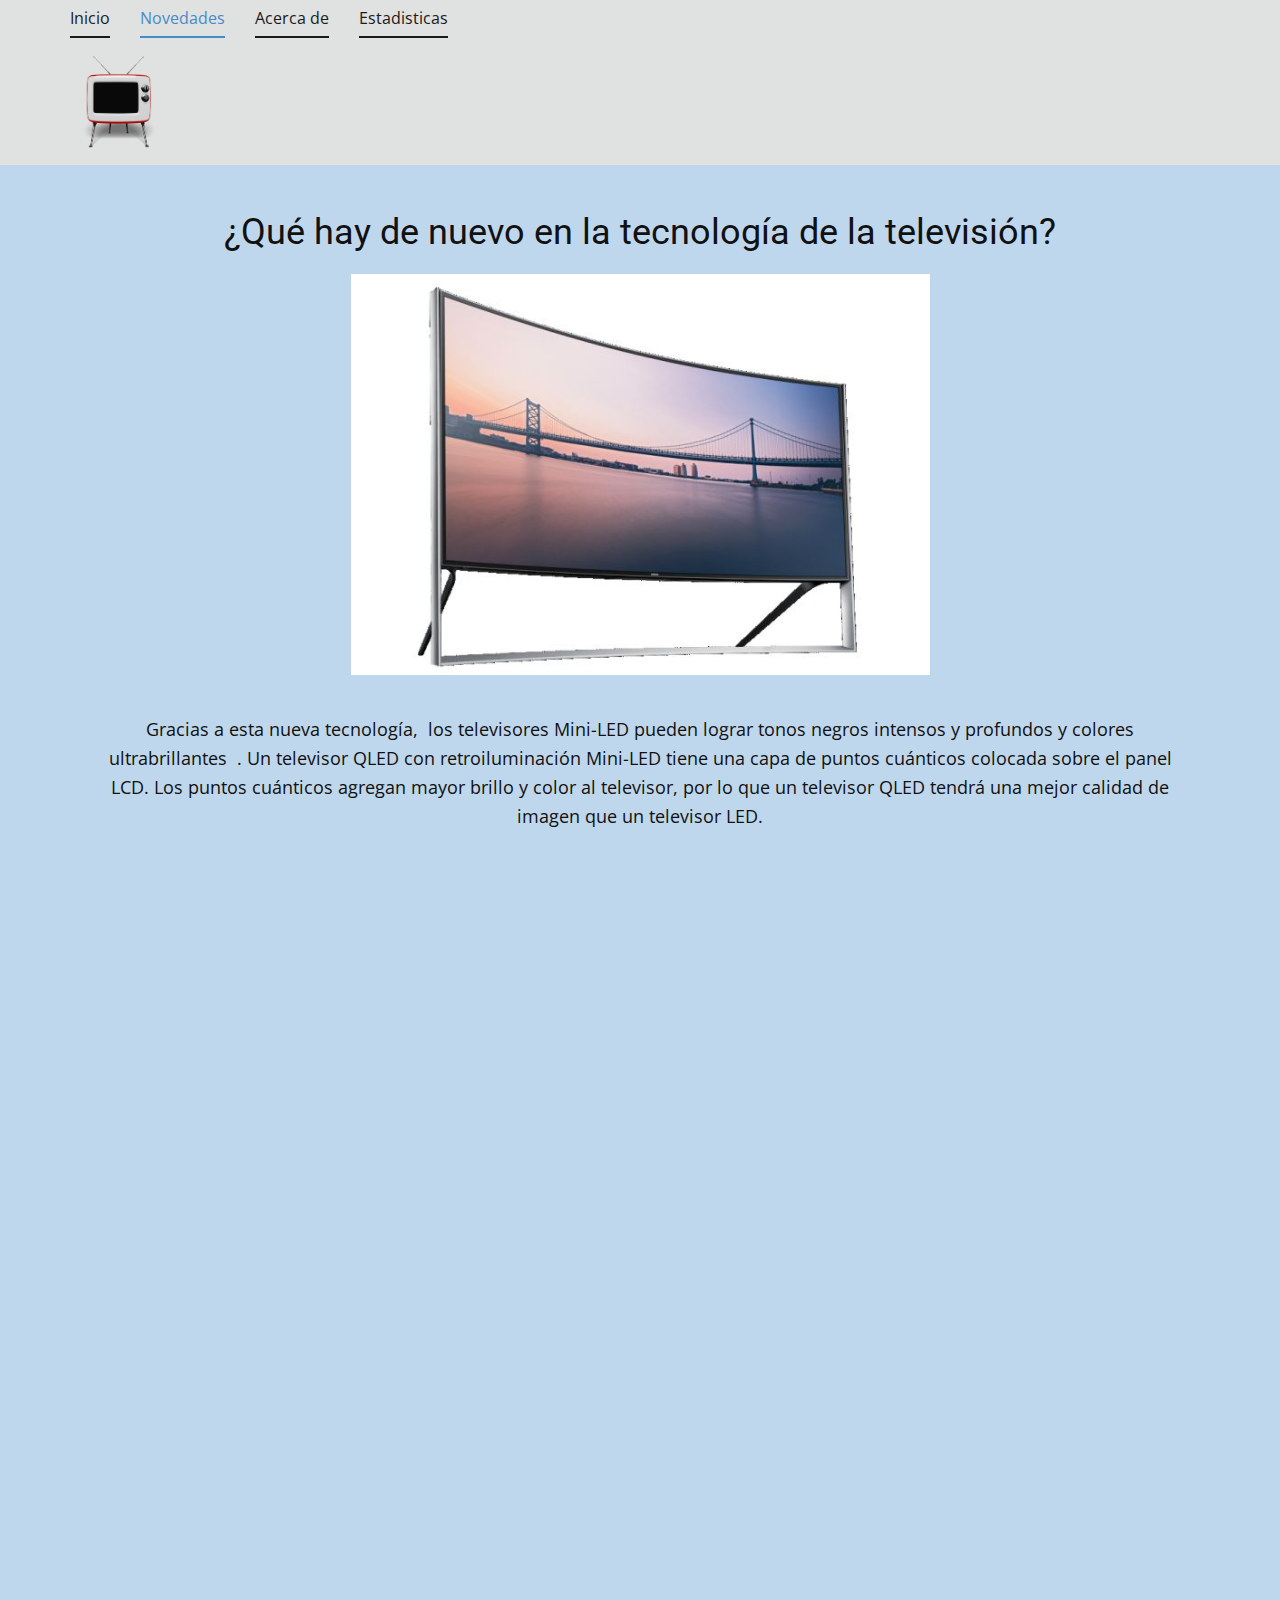
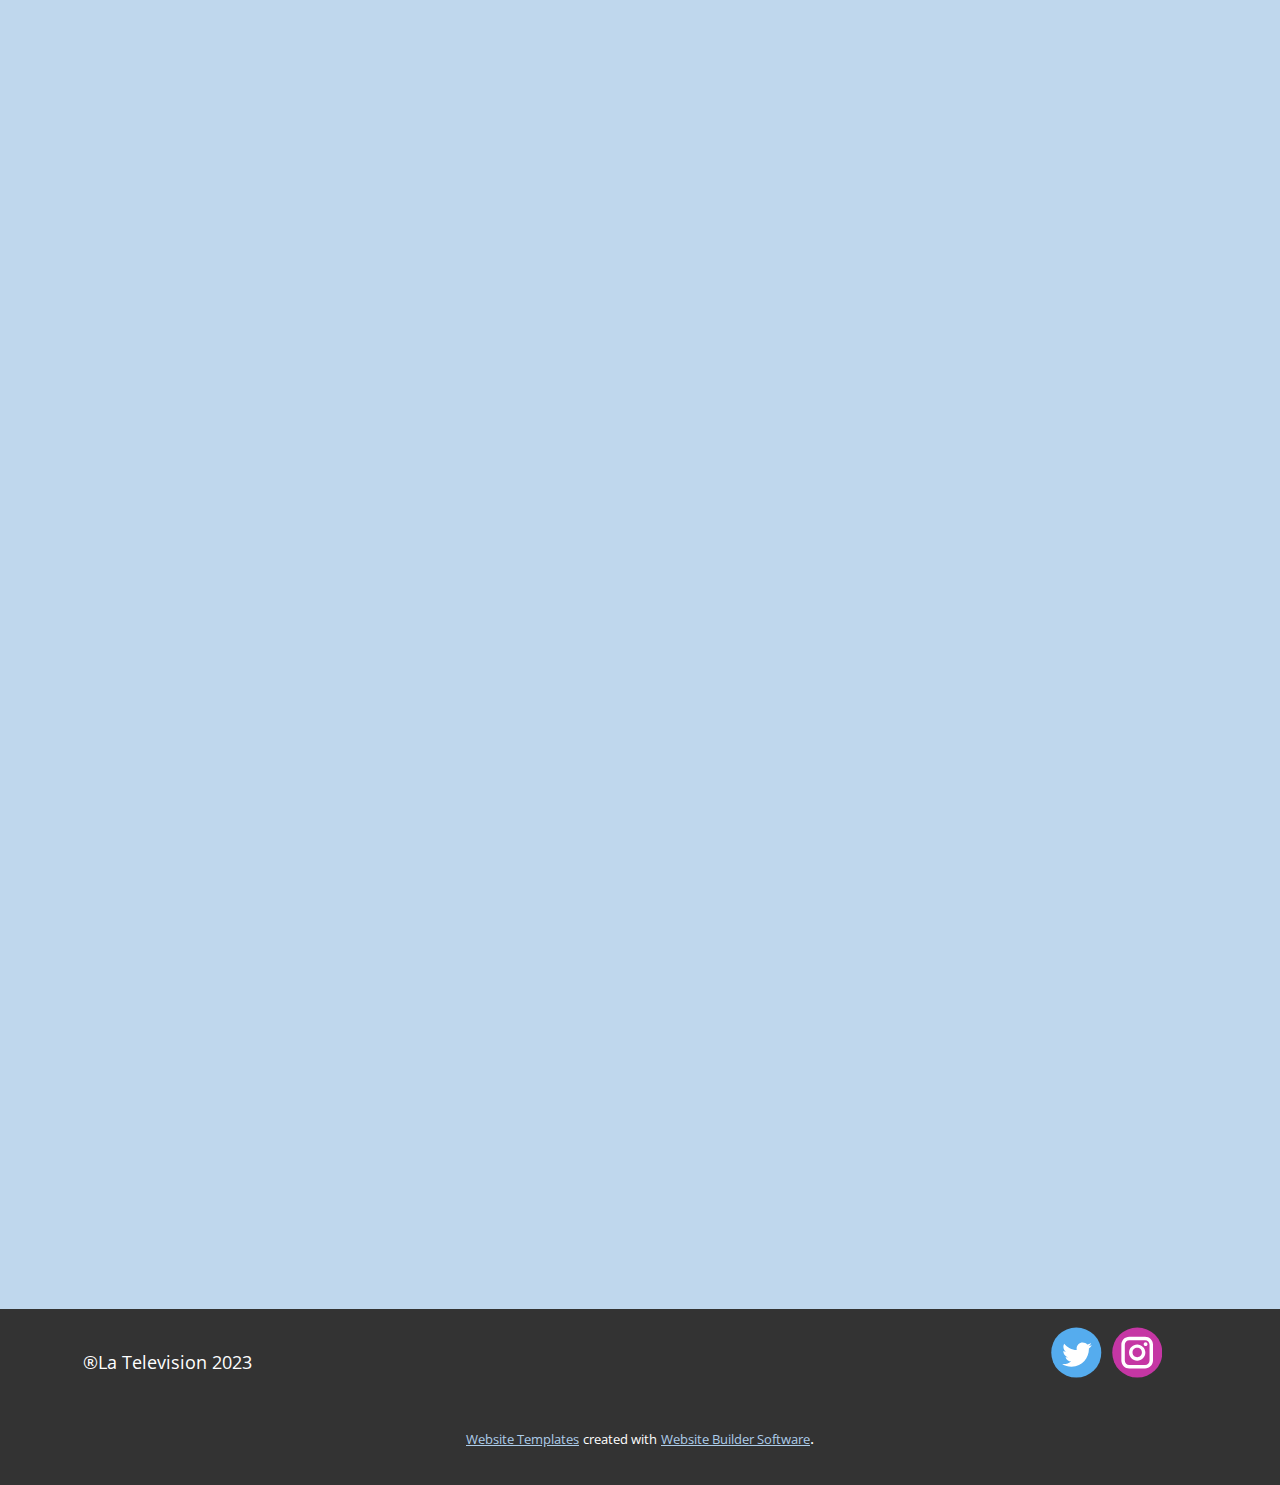
<file: Novedades.html>
<html style="font-size: 16px;" lang="es"><head>
    <meta name="viewport" content="width=device-width, initial-scale=1.0">
    <meta charset="utf-8">
    <meta name="keywords" content="">
    <meta name="description" content="">
    <title>Novedades</title>
    <link rel="stylesheet" href="nicepage.css" media="screen">
<link rel="stylesheet" href="Novedades.css" media="screen">
    <script class="u-script" type="text/javascript" src="jquery.js" defer=""></script>
    <script class="u-script" type="text/javascript" src="nicepage.js" defer=""></script>
    <meta name="generator" content="Nicepage 5.13.1, nicepage.com">
    <link id="u-theme-google-font" rel="stylesheet" href="https://fonts.googleapis.com/css?family=Roboto:100,100i,300,300i,400,400i,500,500i,700,700i,900,900i|Open+Sans:300,300i,400,400i,500,500i,600,600i,700,700i,800,800i">
    
    
    
    
    
    
    
    <script type="application/ld+json">{
		"@context": "http://schema.org",
		"@type": "Organization",
		"name": "",
		"logo": "images/691113427-0.png",
		"sameAs": [
				"https://twitter.com/PROGRAMALATV?s=20",
				"https://www.instagram.com/antvcolombia/?hl=es"
		]
}</script>
    <meta name="theme-color" content="#478ac9">
    <meta name="twitter:site" content="@">
    <meta name="twitter:card" content="summary_large_image">
    <meta name="twitter:title" content="Novedades">
    <meta name="twitter:description" content="">
    <meta property="og:title" content="Novedades">
    <meta property="og:type" content="website">
  <meta data-intl-tel-input-cdn-path="intlTelInput/"></head>
  <body class="u-body u-xl-mode" data-lang="es"><header class="u-clearfix u-custom-color-5 u-header u-header" id="sec-a1c9"><div class="u-clearfix u-sheet u-sheet-1">
        <nav class="u-menu u-menu-one-level u-offcanvas u-menu-1" data-responsive-from="XXL">
          <div class="menu-collapse" style="font-size: 1rem; letter-spacing: 0px; font-weight: 700; text-transform: uppercase;">
            <a class="u-button-style u-custom-active-border-color u-custom-active-color u-custom-border u-custom-border-color u-custom-borders u-custom-hover-border-color u-custom-hover-color u-custom-left-right-menu-spacing u-custom-padding-bottom u-custom-text-active-color u-custom-text-color u-custom-text-decoration u-custom-text-hover-color u-custom-top-bottom-menu-spacing u-nav-link u-text-active-palette-1-base u-text-hover-palette-2-base" href="#">
              <svg class="u-svg-link" viewBox="0 0 24 24"><use xmlns:xlink="http://www.w3.org/1999/xlink" xlink:href="#menu-hamburger"></use></svg>
              <svg class="u-svg-content" version="1.1" id="menu-hamburger" viewBox="0 0 16 16" x="0px" y="0px" xmlns:xlink="http://www.w3.org/1999/xlink" xmlns="http://www.w3.org/2000/svg"><g><rect y="1" width="16" height="2"></rect><rect y="7" width="16" height="2"></rect><rect y="13" width="16" height="2"></rect>
</g></svg>
            </a>
          </div>
          <div class="u-custom-menu u-nav-container">
            <ul class="u-nav u-spacing-30 u-unstyled u-nav-1"><li class="u-nav-item"><a class="u-border-2 u-border-active-palette-1-base u-border-grey-90 u-border-hover-palette-1-base u-border-no-left u-border-no-right u-border-no-top u-button-style u-nav-link u-text-active-palette-1-base u-text-grey-90 u-text-hover-palette-1-base" href="#" target="_blank" rel="nofollow" style="padding: 10px 0px;">Inicio</a>
</li><li class="u-nav-item"><a class="u-border-2 u-border-active-palette-1-base u-border-grey-90 u-border-hover-palette-1-base u-border-no-left u-border-no-right u-border-no-top u-button-style u-nav-link u-text-active-palette-1-base u-text-grey-90 u-text-hover-palette-1-base" href="#" target="_blank" style="padding: 10px 0px;">Novedades</a>
</li><li class="u-nav-item"><a class="u-border-2 u-border-active-palette-1-base u-border-grey-90 u-border-hover-palette-1-base u-border-no-left u-border-no-right u-border-no-top u-button-style u-nav-link u-text-active-palette-1-base u-text-grey-90 u-text-hover-palette-1-base" href="#" target="_blank" style="padding: 10px 0px;">Acerca de</a>
</li><li class="u-nav-item"><a class="u-border-2 u-border-active-palette-1-base u-border-grey-90 u-border-hover-palette-1-base u-border-no-left u-border-no-right u-border-no-top u-button-style u-nav-link u-text-active-palette-1-base u-text-grey-90 u-text-hover-palette-1-base" href="#" target="_blank" style="padding: 10px 0px;">Estadisticas</a>
</li></ul>
          </div>
          <div class="u-custom-menu u-nav-container-collapse">
            <div class="u-black u-container-style u-inner-container-layout u-opacity u-opacity-95 u-sidenav">
              <div class="u-inner-container-layout u-sidenav-overflow">
                <div class="u-menu-close"></div>
                <ul class="u-align-center u-nav u-popupmenu-items u-unstyled u-nav-2"><li class="u-nav-item"><a class="u-button-style u-nav-link" href="#" target="_blank" rel="nofollow">Inicio</a>
</li><li class="u-nav-item"><a class="u-button-style u-nav-link" href="#" target="_blank">Novedades</a>
</li><li class="u-nav-item"><a class="u-button-style u-nav-link" href="#" target="_blank">Acerca de</a>
</li><li class="u-nav-item"><a class="u-button-style u-nav-link" href="#" target="_blank">Estadisticas</a>
</li></ul>
              </div>
            </div>
            <div class="u-black u-menu-overlay u-opacity u-opacity-70"></div>
          </div>
        </nav>
        <a href="https://nicepage.com" class="u-image u-logo u-image-1" data-image-width="923" data-image-height="1000">
          <img class="u-logo-image u-logo-image-1" src="images/691113427-0.png">
        </a>
      </div></header>
    <section class="u-clearfix u-custom-color-1 u-section-1" id="sec-ce3c">
      <div class="u-clearfix u-sheet u-sheet-1"><!--blog--><!--blog_options_json--><!--{"type":"Recent","source":"","tags":"","count":""}--><!--/blog_options_json-->
        <div class="u-blog u-expanded-width u-blog-1">
          <div class="u-repeater u-repeater-1"><!--blog_post-->
            <div class="u-align-center u-blog-post u-container-style u-repeater-item">
              <div class="u-container-layout u-similar-container u-container-layout-1">
                <h3 class="u-text u-text-default u-text-1">¿Qué hay de nuevo en la tecnología de la televisión?</h3>
                <a class="u-post-header-link" href="blog/enviar-4.html"><!--blog_post_image-->
                  <img alt="" class="u-blog-control u-image u-image-default u-image-1" src="images/7.jpg" data-image-width="664" data-image-height="443"><!--/blog_post_image-->
                </a>
                <p class="u-text u-text-default u-text-2">Gracias a esta nueva tecnología,&nbsp;<b>
                    <span style="font-weight: 400;">los televisores Mini-LED pueden lograr tonos negros intensos y profundos y colores ultrabrillantes</span></b> &nbsp;. Un televisor QLED con retroiluminación Mini-LED tiene una capa de puntos cuánticos colocada sobre el panel LCD. Los puntos cuánticos agregan mayor brillo y color al televisor, por lo que un televisor QLED tendrá una mejor calidad de imagen que un televisor LED.
                </p>
              </div>
            </div><!--/blog_post-->
          </div>
        </div><!--/blog-->
      </div>
    </section>
    <section class="u-clearfix u-custom-color-1 u-section-2" id="sec-d215">
      <div class="u-clearfix u-sheet u-sheet-1"></div>
    </section>
    <section class="u-align-center u-clearfix u-custom-color-1 u-section-3" id="sec-695d" data-animation-name="" data-animation-duration="0" data-animation-delay="0" data-animation-direction="">
      <div class="u-clearfix u-sheet u-sheet-1"></div>
    </section>
    <section class="u-clearfix u-custom-color-1 u-section-4" id="sec-cd1c">
      <div class="u-clearfix u-sheet u-sheet-1"></div>
    </section>
    <section class="u-clearfix u-custom-color-1 u-section-5" id="sec-bdbc">
      <div class="u-clearfix u-sheet u-sheet-1"></div>
    </section>
    <section class="u-clearfix u-custom-color-1 u-section-6" id="sec-02df">
      <div class="u-clearfix u-sheet u-sheet-1"></div>
    </section>
    
    
    <footer class="u-clearfix u-footer u-grey-80" id="sec-87c9"><div class="u-clearfix u-sheet u-sheet-1">
        <div class="u-align-left u-social-icons u-spacing-10 u-social-icons-1">
          <a class="u-social-url" title="twitter" target="_blank" href="https://twitter.com/PROGRAMALATV?s=20"><span class="u-icon u-social-icon u-social-twitter u-icon-1"><svg class="u-svg-link" preserveAspectRatio="xMidYMin slice" viewBox="0 0 112 112" style=""><use xmlns:xlink="http://www.w3.org/1999/xlink" xlink:href="#svg-5853"></use></svg><svg class="u-svg-content" viewBox="0 0 112 112" x="0" y="0" id="svg-5853"><circle fill="currentColor" class="st0" cx="56.1" cy="56.1" r="55"></circle><path fill="#FFFFFF" d="M83.8,47.3c0,0.6,0,1.2,0,1.7c0,17.7-13.5,38.2-38.2,38.2C38,87.2,31,85,25,81.2c1,0.1,2.1,0.2,3.2,0.2
      c6.3,0,12.1-2.1,16.7-5.7c-5.9-0.1-10.8-4-12.5-9.3c0.8,0.2,1.7,0.2,2.5,0.2c1.2,0,2.4-0.2,3.5-0.5c-6.1-1.2-10.8-6.7-10.8-13.1
      c0-0.1,0-0.1,0-0.2c1.8,1,3.9,1.6,6.1,1.7c-3.6-2.4-6-6.5-6-11.2c0-2.5,0.7-4.8,1.8-6.7c6.6,8.1,16.5,13.5,27.6,14
      c-0.2-1-0.3-2-0.3-3.1c0-7.4,6-13.4,13.4-13.4c3.9,0,7.3,1.6,9.8,4.2c3.1-0.6,5.9-1.7,8.5-3.3c-1,3.1-3.1,5.8-5.9,7.4
      c2.7-0.3,5.3-1,7.7-2.1C88.7,43,86.4,45.4,83.8,47.3z"></path></svg></span>
          </a>
          <a class="u-social-url" title="instagram" target="_blank" href="https://www.instagram.com/antvcolombia/?hl=es"><span class="u-icon u-social-icon u-social-instagram u-icon-2"><svg class="u-svg-link" preserveAspectRatio="xMidYMin slice" viewBox="0 0 112 112" style=""><use xmlns:xlink="http://www.w3.org/1999/xlink" xlink:href="#svg-5d02"></use></svg><svg class="u-svg-content" viewBox="0 0 112 112" x="0" y="0" id="svg-5d02"><circle fill="currentColor" cx="56.1" cy="56.1" r="55"></circle><path fill="#FFFFFF" d="M55.9,38.2c-9.9,0-17.9,8-17.9,17.9C38,66,46,74,55.9,74c9.9,0,17.9-8,17.9-17.9C73.8,46.2,65.8,38.2,55.9,38.2
      z M55.9,66.4c-5.7,0-10.3-4.6-10.3-10.3c-0.1-5.7,4.6-10.3,10.3-10.3c5.7,0,10.3,4.6,10.3,10.3C66.2,61.8,61.6,66.4,55.9,66.4z"></path><path fill="#FFFFFF" d="M74.3,33.5c-2.3,0-4.2,1.9-4.2,4.2s1.9,4.2,4.2,4.2s4.2-1.9,4.2-4.2S76.6,33.5,74.3,33.5z"></path><path fill="#FFFFFF" d="M73.1,21.3H38.6c-9.7,0-17.5,7.9-17.5,17.5v34.5c0,9.7,7.9,17.6,17.5,17.6h34.5c9.7,0,17.5-7.9,17.5-17.5V38.8
      C90.6,29.1,82.7,21.3,73.1,21.3z M83,73.3c0,5.5-4.5,9.9-9.9,9.9H38.6c-5.5,0-9.9-4.5-9.9-9.9V38.8c0-5.5,4.5-9.9,9.9-9.9h34.5
      c5.5,0,9.9,4.5,9.9,9.9V73.3z"></path></svg></span>
          </a>
        </div>
        <p class="u-text u-text-default u-text-1">®La Television 2023</p>
      </div></footer>
    <section class="u-backlink u-clearfix u-grey-80">
      <a class="u-link" href="https://nicepage.com/website-templates" target="_blank">
        <span>Website Templates</span>
      </a>
      <p class="u-text">
        <span>created with</span>
      </p>
      <a class="u-link" href="" target="_blank">
        <span>Website Builder Software</span>
      </a>. 
    </section>
  
</body></html>
</file>
